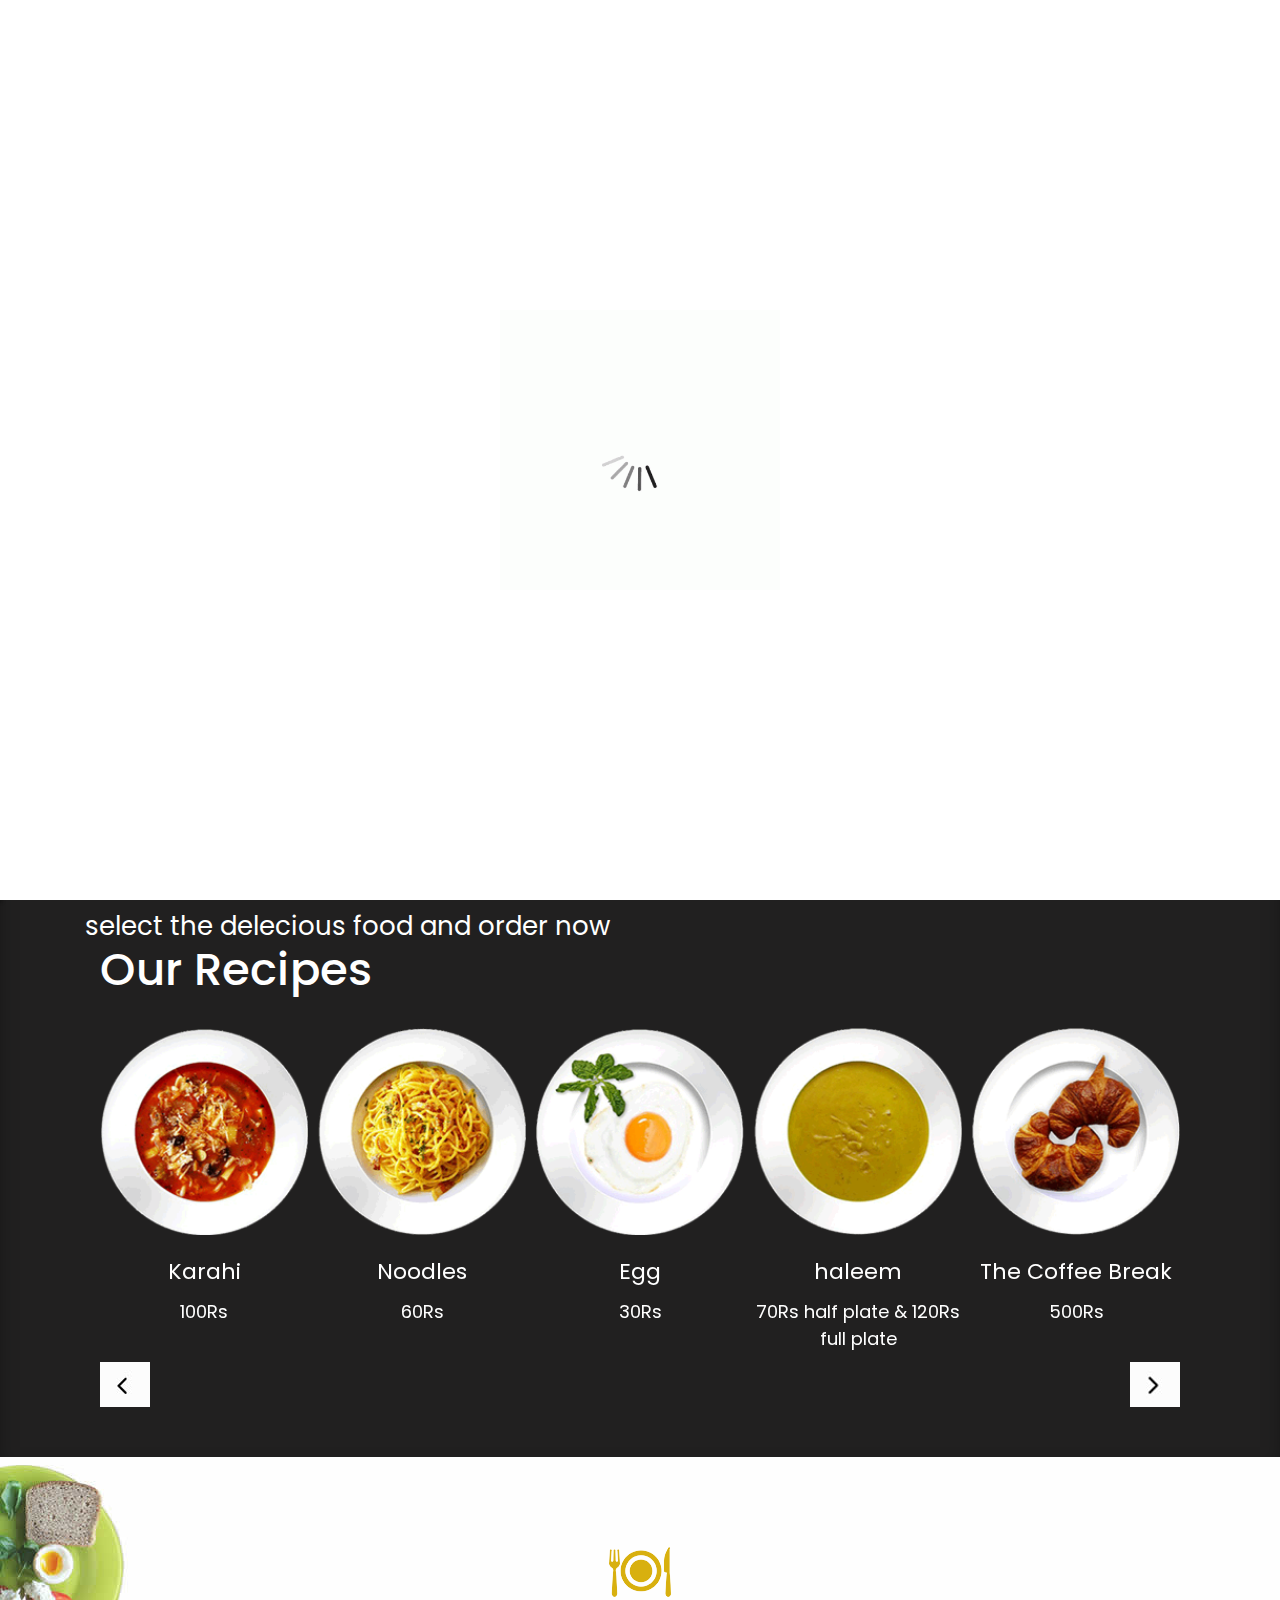
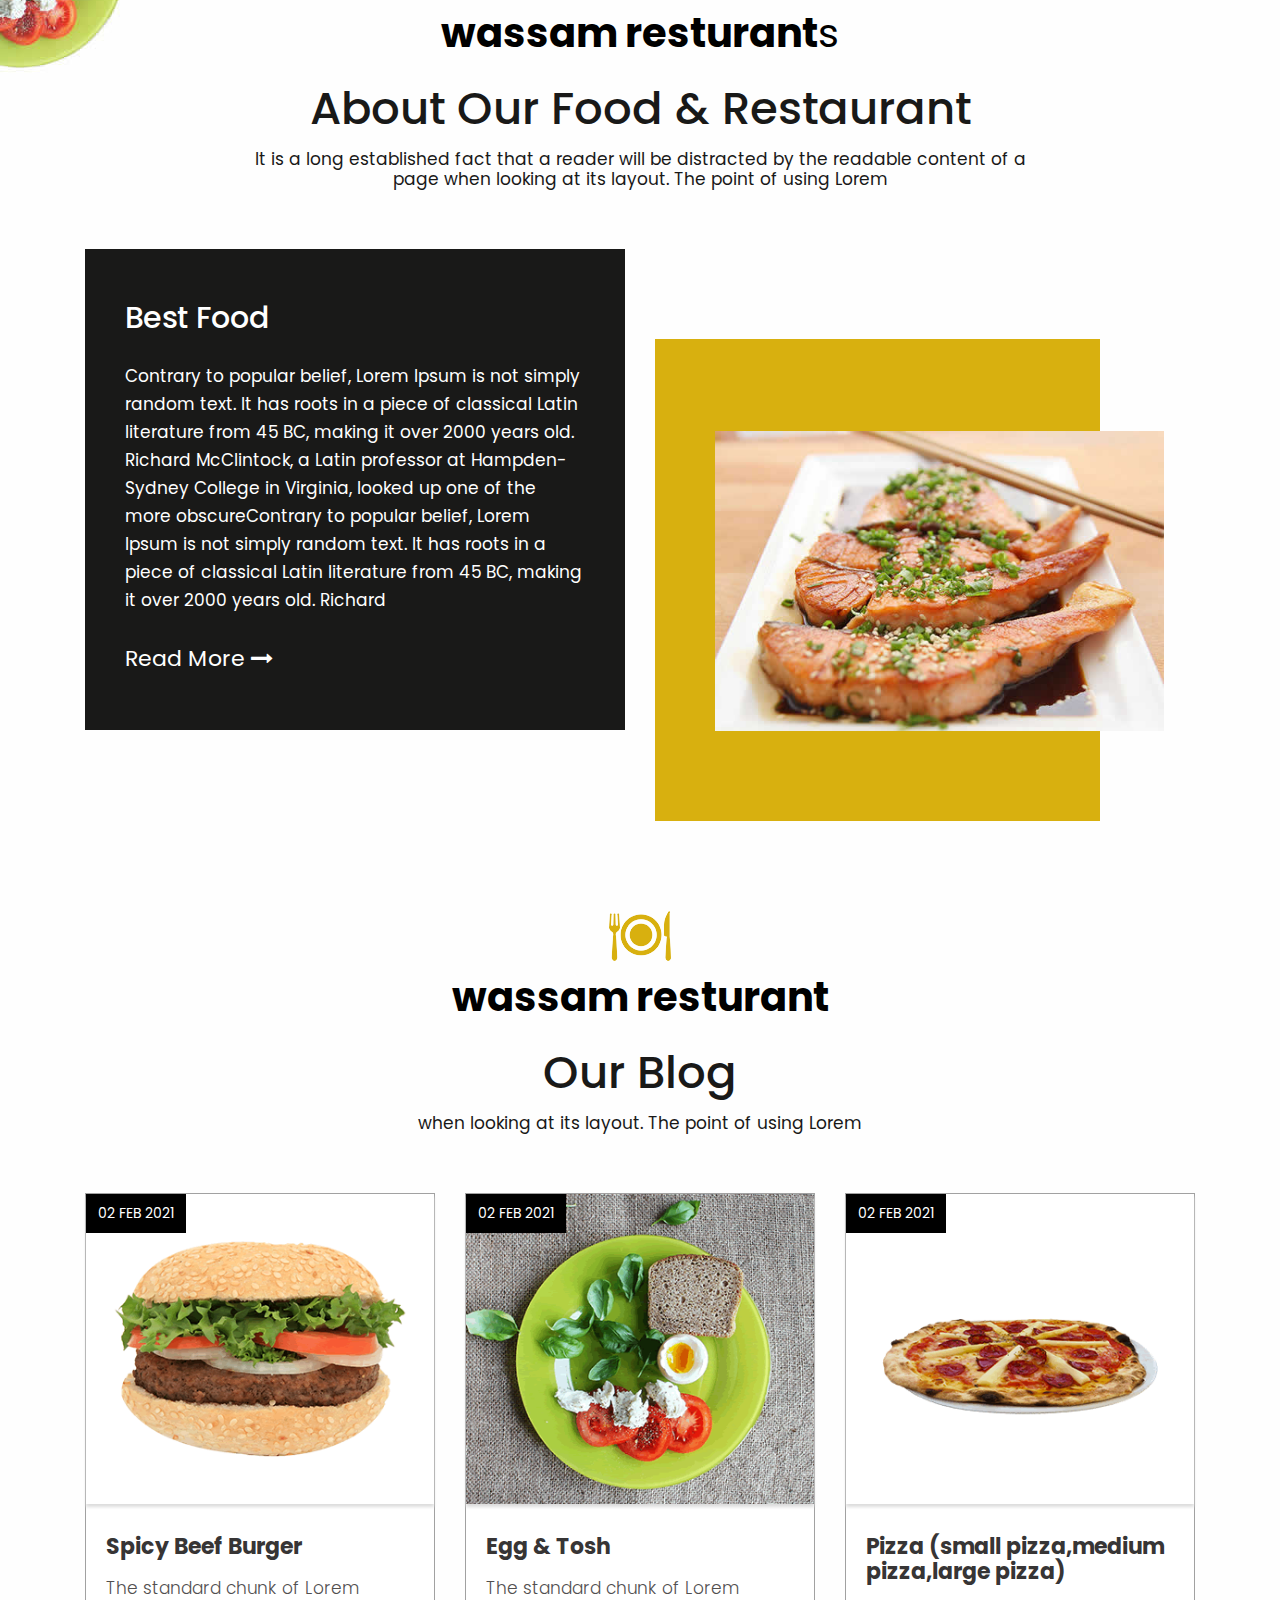
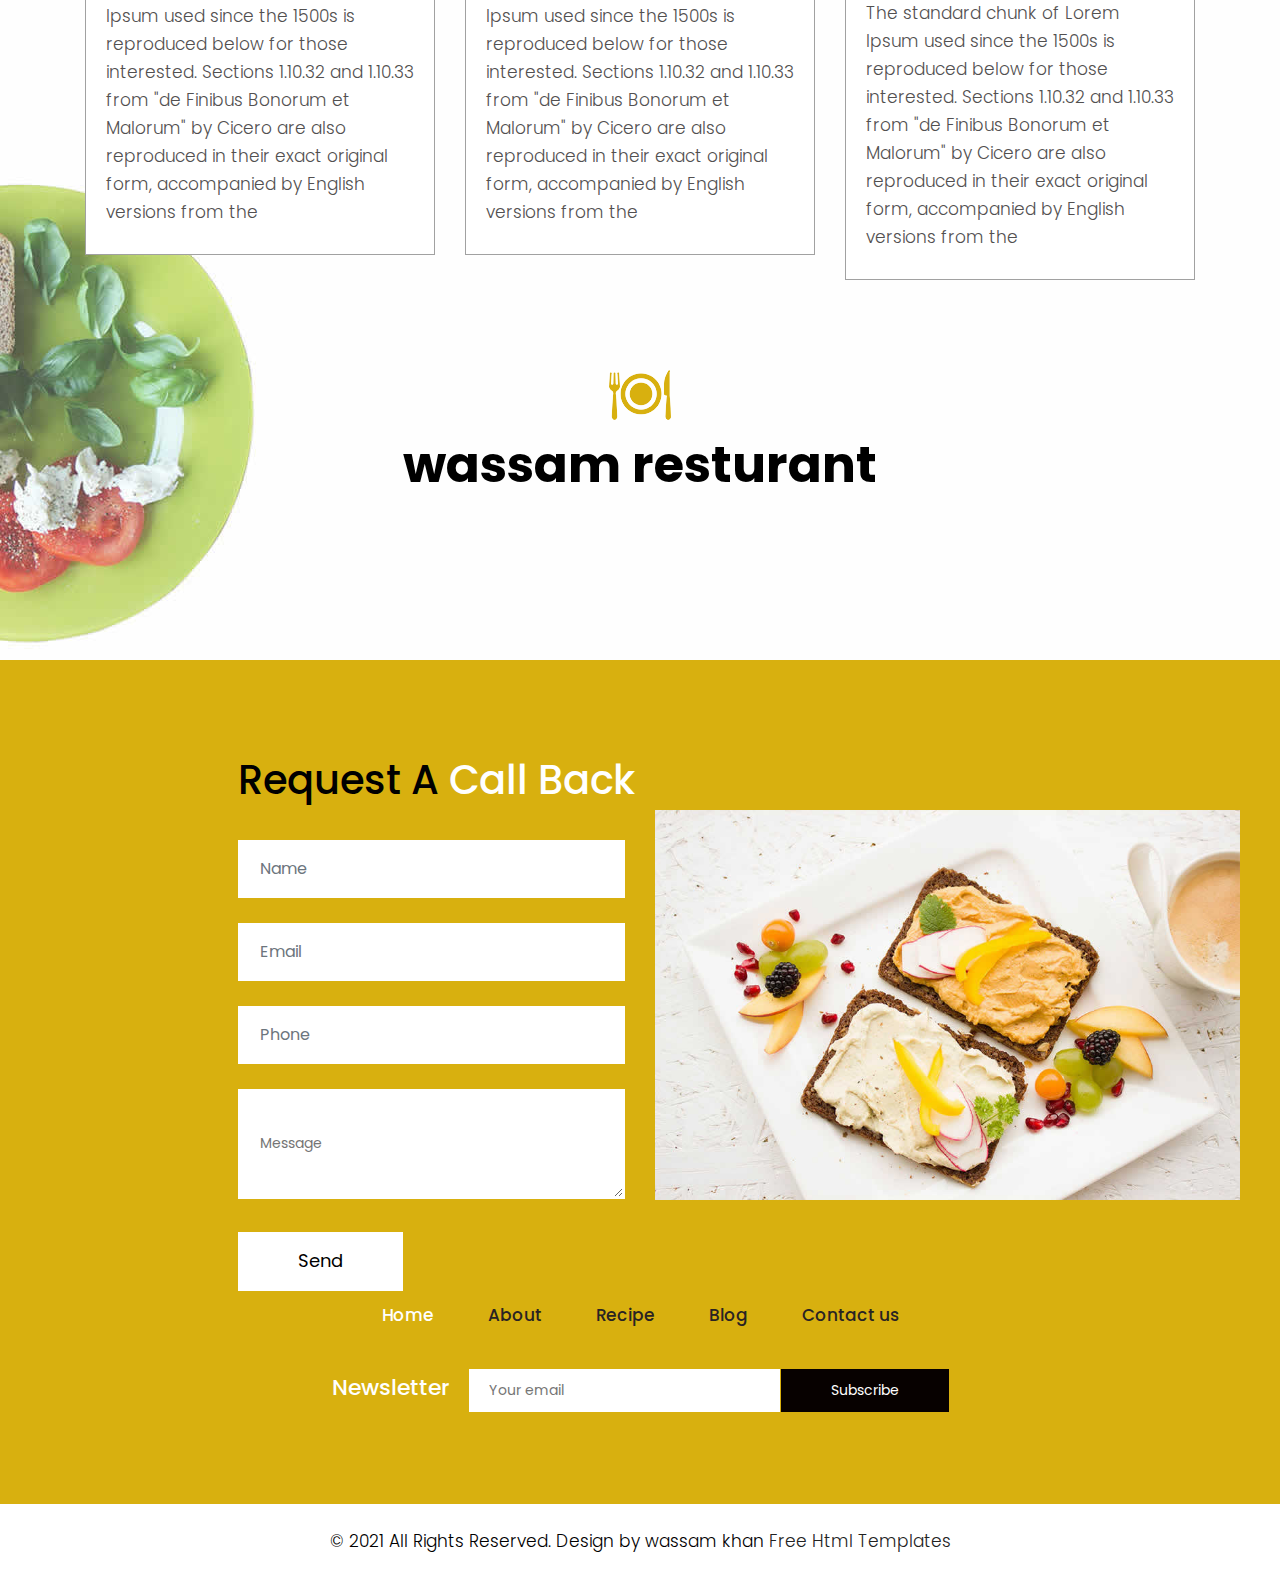
<file: index.html>
<!DOCTYPE html>
<html lang="en">

<head>
    <!-- basic -->
    <meta charset="utf-8">
    <meta http-equiv="X-UA-Compatible" content="IE=edge">
    <!-- mobile metas -->
    <meta name="viewport" content="width=device-width, initial-scale=1">
    <meta name="viewport" content="initial-scale=1, maximum-scale=1">
    <!-- site metas -->
    <title>wassam resturant</title>
    <meta name="keywords" content="">
    <meta name="description" content="">
    <meta name="author" content="">
    <!-- bootstrap css -->
    <link rel="stylesheet" href="css/bootstrap.min.css">
    <!-- owl css -->
    <link rel="stylesheet" href="css/owl.carousel.min.css">
    <!-- style css -->
    <link rel="stylesheet" href="css/style.css">
    <!-- responsive-->
    <link rel="stylesheet" href="css/responsive.css">
    <!-- awesome fontfamily -->
    <link rel="stylesheet" href="https://cdnjs.cloudflare.com/ajax/libs/font-awesome/4.7.0/css/font-awesome.min.css">
    <!--[if lt IE 9]>
      <script src="https://oss.maxcdn.com/html5shiv/3.7.3/html5shiv.min.js"></script>
      <script src="https://oss.maxcdn.com/respond/1.4.2/respond.min.js"></script><![endif]-->
</head>
<!-- body -->

<body class="main-layout">
    <!-- loader  -->
    <div class="loader_bg">
        <div class="loader"><img src="images/loading.gif" alt="" /></div>
    </div>

    <div class="wrapper">
    <!-- end loader -->

     <div class="sidebar">
            <!-- Sidebar  -->
            <nav id="sidebar">

                <div id="dismiss">
                    <i class="fa fa-arrow-left"></i>
                </div>

                <ul class="list-unstyled components">

                    <li class="active">
                        <a href="index.html">Home</a>
                    </li>
                    <li>
                        <a href="about.html">About</a>
                    </li>
                    <li>
                        <a href="recipe.html">Recipe</a>
                    </li>
                    <li>
                        <a href="blog.html">Blog</a>
                    </li>
                    <li>
                        <a href="contact.html">Contact Us</a>
                    </li>
                </ul>

            </nav>
        </div>

    <div id="content">
    <!-- header -->
    <header>
        <div class="container-fluid">
            <div class="row">
                <div class="col-md-3">
                   <h112><b>wassam khan resturant</b></h112>
                    <!-- <div class="full">
                        <a class="logo" href="index.html"><img src="images/logo.png" alt="#" /></a>
                    </div> -->
                </div>
                <div class="col-md-9">
                    <div class="full">
                        <div class="right_header_info">
                            <ul>
                                <li class="dinone">Contact Us : <img style="margin-right: 15px;margin-left: 15px;" src="images/phone_icon.png" alt="#"><a href="#">03110211775</a></li>
                                <li class="dinone"><img style="margin-right: 15px;" src="images/mail_icon.png" alt="#"><a href="#">khan.wassam@gmail.com</a></li>
                                <li class="dinone"><img style="margin-right: 15px;height: 21px;position: relative;top: -2px;" src="images/location_icon.png" alt="#"><a href="#">104 New york , USA</a></li>
                                <li class="button_user"><a class="button active" href="#">Login</a><a class="button" href="#">Register</a></li>
                                <li><img style="margin-right: 15px;" src="images/search_icon.png" alt="#"></li>
                                <li>
                                    <button type="button" id="sidebarCollapse">
                                        <img src="images/menu_icon.png" alt="#">
                                    </button>
                                </li>
                            </ul>
                        </div>
                    </div>
                </div>
            </div>
        </div>
    </header>
    <!-- end header -->
    <!-- start slider section -->
    <div class="slider_section">
        <div class="container">
            <div class="row">
                <div class="col-md-12">
                    <div class="full">
                        <div id="main_slider" class="carousel vert slide" data-ride="carousel" data-interval="5000">
                            <div class="carousel-inner">
                                <div class="carousel-item active">
                                    <div class="row">
                                        <div class="col-md-5">
                                            <div class="slider_cont">
                                                <h3>wassam resturant<br>That deliver near You</h3>
                                                <p>It is a long established fact that a reader will be distracted by the readable content of a page when looking at its layout.</p>
                                                <a class="main_bt_border" href="#">Order Now</a>
                                            </div>
                                        </div>
                                        <div class="col-md-7">
                                            <div class="slider_image full text_align_center">
                                                <img class="img-responsive" src="images/burger_slide.png" alt="#" />
                                            </div>
                                        </div>
                                    </div>
                                </div>
                                <div class="carousel-item">
                                    <div class="row">
                                        <div class="col-md-5">
                                            <div class="slider_cont">
                                                <h3>wassam resturant<br>That deliver near You</h3>
                                                <p>It is a long established fact that a reader will be distracted by the readable content of a page when looking at its layout.</p>
                                                <a class="main_bt_border" href="#">Order Now</a>
                                            </div>
                                        </div>
                                        <div class="col-md-7 full text_align_center">
                                            <div class="slider_image">
                                                <img class="img-responsive" src="images/burger_slide.png" alt="#" />
                                            </div>
                                        </div>
                                    </div>
                                </div>
                            </div>
                            <a class="carousel-control-prev" href="#main_slider" role="button" data-slide="prev">
                                <i class="fa fa-angle-up"></i>
                            </a>
                            <a class="carousel-control-next" href="#main_slider" role="button" data-slide="next">
                                <i class="fa fa-angle-down"></i>
                            </a>
                        </div>
                    </div>
                </div>
            </div>
        </div>
    </div>
    <!-- end slider section -->






 






    <!-- section -->
           
    <section class="resip_section">
        <div class="container">
            <div class="row">
         <div class="col-md-12">
       <div class="ourheading">
          
        <h18>welcome to wassam resturant </h18><br>
        <h19>select the delecious food and order now</h19>
        <div class="container">
            <div class="row">
         <div class="col-md-12">
       <div class="ourheading">
          
    <h2>Our Recipes</h2>
  </div>
</div>    
<div class="container">
    <div class="row">
        <div class="col-md-12">
            <div class="owl-carousel owl-theme">

                <div class="item">
                    <div class="product_blog_img">
                        <img src="images/rs1.png" alt="#" />
                    </div>
                    <div class="product_blog_cont">
                        <h3>Karahi</h3>
                        <h4><span class="theme_color"></span>100Rs</h4>
                    </div>
                </div>
                <div class="item">
                    <div class="product_blog_img">
                        <img src="images/rs2.png" alt="#" />
                    </div>
                    <div class="product_blog_cont">
                        <h3>Noodles</h3>
                        <h4><span class="theme_color"></span>60Rs</h4>
                    </div>
                </div>
                <div class="item">
                    <div class="product_blog_img">
                        <img src="images/rs3.png" alt="#" />
                    </div>
                    <div class="product_blog_cont">
                        <h3>Egg</h3>
                        <h4><span class="theme_color"></span>30Rs</h4>
                    </div>
                </div>
                <div class="item">
                    <div class="product_blog_img">
                        <img src="images/rs4.png" alt="#" />
                    </div>
                    <div class="product_blog_cont">
                        <h3>haleem</h3>
                        <h4><span class="theme_color"></span>70Rs half plate & 120Rs full plate</h4>
                    </div>
                </div>
                <div class="item">
                    <div class="product_blog_img">
                        <img src="images/rs5.png" alt="#" />
                    </div>
                    <div class="product_blog_cont">
                        <h3>The Coffee Break</h3>
                        <h4><span class="theme_color"></span>500Rs</h4>
                    </div>
                </div>
                <div class="item">
                    <div class="product_blog_img">
                        <img src="images/rs1.png" alt="#" />
                    </div>
                    <div class="product_blog_cont">
                        <h3>Karahi</h3>
                        <h4><span class="theme_color"></span>100Rs</h4>
                    </div>
                </div>
                <div class="item">
                    <div class="product_blog_img">
                        <img src="images/rs2.png" alt="#" />
                    </div>
                    <div class="product_blog_cont">
                        <h3>Noodles</h3>
                        <h4><span class="theme_color"></span>60Rs</h4>
                    </div>
                </div>
                <div class="item">
                    <div class="product_blog_img">
                        <img src="images/rs3.png" alt="#" />
                    </div>
                    <div class="product_blog_cont">
                        <h3>Egg</h3>
                        <h4><span class="theme_color"></span>30Rs</h4>
                    </div>
                </div>
                <div class="item">
                    <div class="product_blog_img">
                        <img src="images/rs4.png" alt="#" />
                    </div>
                    <div class="product_blog_cont">
                        <h3>haleem</h3>
                        <h4><span class="theme_color"></span>70Rs half plate & 120Rs full plate</h4>
                    </div>
                </div>
                <div class="item">
                    <div class="product_blog_img">
                        <img src="images/rs5.png" alt="#" />
                    </div>
                    <div class="product_blog_cont">
                        <h3>The Coffee Break</h3>
                        <h4><span class="theme_color"></span>500Rs</h4>
                    </div>
                </div>
                <div class="item">
                    <div class="product_blog_img">
                        <img src="images/rs1.png" alt="#" />
                    </div>
                   
                </div>

            </div>
        </div>
    </div>
</div>
</div>
</div>
</section>
<div class="bg_bg">
<!-- about -->
<div class="about">
    <div class="container">
      <div class="row">
         <div class="col-md-12">
             <div class="title">
                <i><img src="images/title.png" alt="#"/></i><br>
                <h22><b>wassam resturant</b>s</h22>
                <h2>About Our Food & Restaurant</h2>
                <span>It is a long established fact that a reader will be distracted by the readable content of a
                   <br> page when looking at its layout. The point of using Lorem
                </span>
             </div>
          </div>
       </div>
       <div class="row">
         <div class="col-xl-6 col-lg-6 col-md-12 col-sm-12">
             <div class="about_box">
                 <h3>Best Food</h3>
                 <p>Contrary to popular belief, Lorem Ipsum is not simply random text. It has roots in a piece of classical Latin literature from 45 BC, making it over 2000 years old. Richard McClintock, a Latin professor at Hampden-Sydney College in Virginia, looked up one of the more obscureContrary to popular belief, Lorem Ipsum is not simply random text. It has roots in a piece of classical Latin literature from 45 BC, making it over 2000 years old. Richard </p>
                 <a href="#">Read More <i class="fa fa-long-arrow-right" aria-hidden="true"></i></a>
             </div>
         </div>
          <div class="col-xl-5 col-lg-5 col-md-10 col-sm-12 about_img_boxpdnt">
             <div class="about_img">
                 <figure><img src="images/about-img.jpg" alt="#/"></figure>
             </div>
         </div>      
       </div> 
    </div>
</div>
<!-- end about -->

<!-- blog -->
<div class="blog">
  <div class="container">
    <div class="row">
      <div class="col-md-12">
        <div class="title">
          <i><img src="images/title.png" alt="#"/></i><br>
          <h21> <b>wassam resturant</b></h21>
          <h2>Our Blog</h2>
          <span>when looking at its layout. The point of using Lorem</span>
        </div>
      </div>
    </div>
    <div class="row">
      <div class="col-xl-4 col-lg-4 col-md-4 col-sm-12 mar_bottom">
        <div class="blog_box">
          <div class="blog_img_box">
            <figure><img src="images/blog_img1.png" alt="#"/>
             <span>02 FEB 2021</span>
            </figure>
          </div>
          <h3> <b>Spicy Beef Burger</b></h3>
          <p>The standard chunk of Lorem Ipsum used since the 1500s is reproduced below for those interested. Sections 1.10.32 and 1.10.33 from "de Finibus Bonorum et Malorum" by Cicero are also reproduced in their exact original form, accompanied by English versions from the </p>
        </div>
      </div>
       <div class="col-xl-4 col-lg-4 col-md-4 col-sm-12 mar_bottom">
        <div class="blog_box">
          <div class="blog_img_box">
            <figure><img src="images/blog_img2.png" alt="#"/>
             <span>02 FEB 2021</span>
            </figure>
          </div>
          <h3><b>Egg & Tosh</b></h3>
          <p>The standard chunk of Lorem Ipsum used since the 1500s is reproduced below for those interested. Sections 1.10.32 and 1.10.33 from "de Finibus Bonorum et Malorum" by Cicero are also reproduced in their exact original form, accompanied by English versions from the </p>
        </div>
      </div>
       <div class="col-xl-4 col-lg-4 col-md-4 col-sm-12">
        <div class="blog_box">
          <div class="blog_img_box">
            <figure><img src="images/blog_img3.png" alt="#"/>
             <span>02 FEB 2021</span>
            </figure>
          </div>
          <h3><b>Pizza (small pizza,medium pizza,large pizza)</b></h3>
          <p>The standard chunk of Lorem Ipsum used since the 1500s is reproduced below for those interested. Sections 1.10.32 and 1.10.33 from "de Finibus Bonorum et Malorum" by Cicero are also reproduced in their exact original form, accompanied by English versions from the </p>
        </div>
      </div>
    </div>
  </div>
</div>
<!-- end blog -->

<!-- Our Client -->
<div class="Client">
  <div class="container">
    <div class="row">
      <div class="col-md-12">
        <div class="title">
          <i><img src="images/title.png" alt="#"/></i><br>
         <h20><b> wassam resturant</b></h20>
          <!-- <h2>Our Client</h2>
        </div>
      </div>
    </div>
    <div class="row">
      <div class="col-md-6 offset-md-3">
         <div class="Client_box">
           <img src="images/client.jpg" alt="#"/>
           <h3>Roock Due</h3>
           <p>There are many variations of passages of Lorem Ipsum available, but the majority have suffered alteration in some form, by injected humour, or randomised words which don’t look even slightly believable. If you are going to use a passage of Lorem Ipsum, you need to be sure there isn’t anything embarrassing hidden in the middle of text.</p>
           <i><img src="images/client_icon.png" alt="#"/></i>
         </div> -->
      </div>
    </div>
  </div>
</div>  
<!-- end Our Client -->
</div>
    <!-- footer -->
    <fooetr>
        <div class="footer">
            <div class="container-fluid">
                <div class="row">
                  <div class=" col-md-12">
                    <h2>Request  A<strong class="white"> Call  Back</strong></h2>
                  </div>
                    <div class="col-xl-6 col-lg-6 col-md-6 col-sm-12">
                      
                        <form class="main_form">
                            <div class="row">
                             
                                <div class="col-xl-12 col-lg-12 col-md-12 col-sm-12">
                                    <input class="form-control" placeholder="Name" type="text" name="Name">
                                </div>
                                <div class="col-xl-12 col-lg-12 col-md-12 col-sm-12">
                                    <input class="form-control" placeholder="Email" type="text" name="Email">
                                </div>
                                <div class="col-xl-12 col-lg-12 col-md-12 col-sm-12">
                                    <input class="form-control" placeholder="Phone" type="text" name="Phone">
                                </div>
                                <div class="col-xl-12 col-lg-12 col-md-12 col-sm-12">
                                    <textarea class="textarea" placeholder="Message" type="text" name="Message"></textarea>
                                </div>
                                <div class="col-xl-12 col-lg-12 col-md-12 col-sm-12">
                                    <button class="send">Send</button>
                                </div>
                            </div>
                        </form>
                    </div>
                    <div class="col-xl-6 col-lg-6 col-md-6 col-sm-12">
                        <div class="img-box">
                            <figure><img src="images/img.jpg" alt="img" /></figure>
                        </div>
                    </div>
                </div>
                <div class="row">
                    <div class="col-md-12">
                        <!-- <div class="footer_logo">
                          <a href="index.html"><img src="images/logo1.jpg" alt="logo" /></a>
                        </div> -->
                    </div>
                    <div class="col-md-12">
                        <ul class="lik">
                            <li class="active"> <a href="index.html">Home</a></li>
                            <li> <a href="about.html">About</a></li>
                            <li> <a href="recipe.html">Recipe</a></li>
                            <li> <a href="blog.html">Blog</a></li>
                            <li> <a href="contact.html">Contact us</a></li>
                        </ul>
                    </div>
                    <div class="col-md-12">
                        <div class="new">
                            <h3>Newsletter</h3>
                            <form class="newtetter">
                                <input class="tetter" placeholder="Your email" type="text" name="Your email">
                                <button class="submit">Subscribe</button>
                            </form>
                        </div>
                    </div>
                </div>
            </div>
            <div class="copyright">
                <div class="container">
                    <p>© 2021 All Rights Reserved. Design by wassam khan<a href="https://html.design/"> Free Html Templates</a></p>
                </div>
            </div>
        </div>
    </fooetr>
    <!-- end footer -->

    </div>
    </div>
    <div class="overlay"></div>
    <!-- Javascript files-->
    <script src="js/jquery.min.js"></script>
    <script src="js/popper.min.js"></script>
    <script src="js/bootstrap.bundle.min.js"></script>
    <script src="js/owl.carousel.min.js"></script>
    <script src="js/custom.js"></script>
     <script src="js/jquery.mCustomScrollbar.concat.min.js"></script>
    
     <script src="js/jquery-3.0.0.min.js"></script>
   <script type="text/javascript">
        $(document).ready(function() {
            $("#sidebar").mCustomScrollbar({
                theme: "minimal"
            });

            $('#dismiss, .overlay').on('click', function() {
                $('#sidebar').removeClass('active');
                $('.overlay').removeClass('active');
            });

            $('#sidebarCollapse').on('click', function() {
                $('#sidebar').addClass('active');
                $('.overlay').addClass('active');
                $('.collapse.in').toggleClass('in');
                $('a[aria-expanded=true]').attr('aria-expanded', 'false');
            });
        });
    </script>

    <style>
    #owl-demo .item{
        margin: 3px;
    }
    #owl-demo .item img{
        display: block;
        width: 100%;
        height: auto;
    }
    </style>

     
      <script>
         $(document).ready(function() {
           var owl = $('.owl-carousel');
           owl.owlCarousel({
             margin: 10,
             nav: true,
             loop: true,
             responsive: {
               0: {
                 items: 1
               },
               600: {
                 items: 2
               },
               1000: {
                 items: 5
               }
             }
           })
         })
      </script>

</body>

</html>
</file>
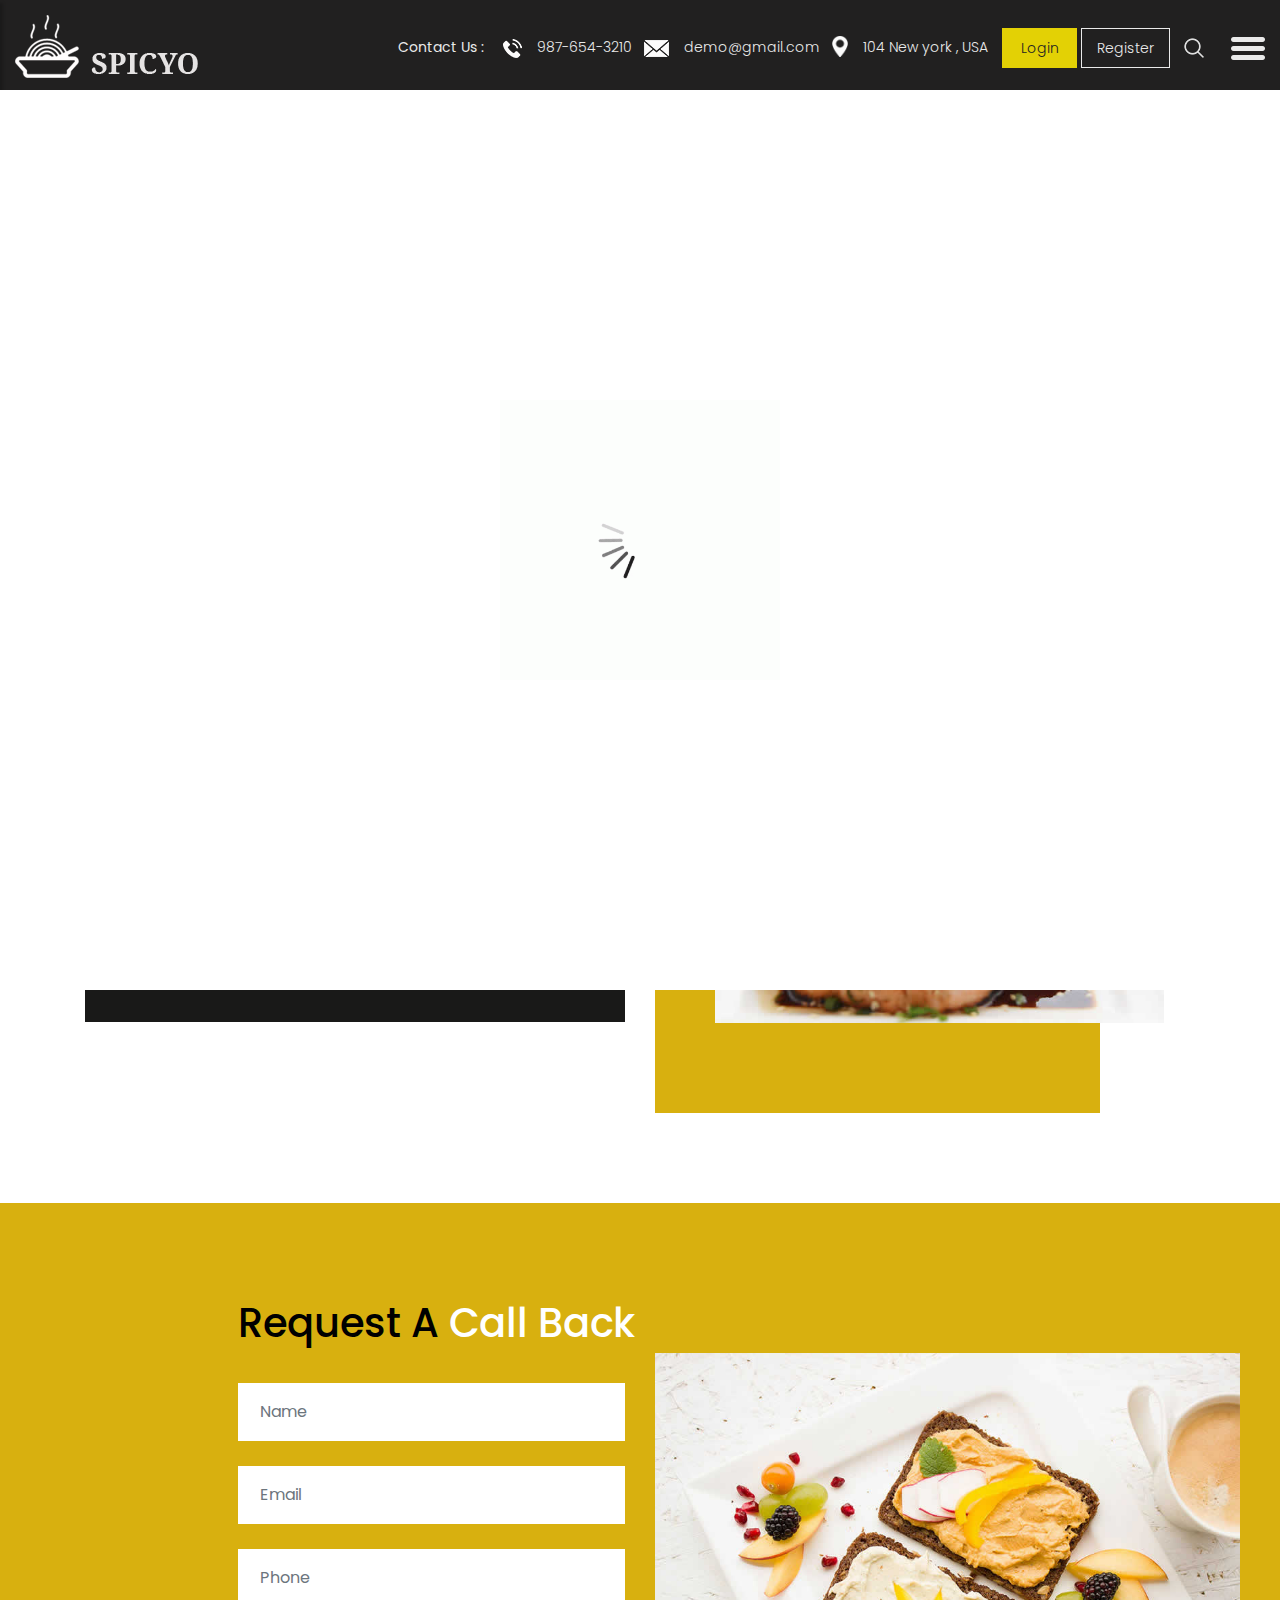
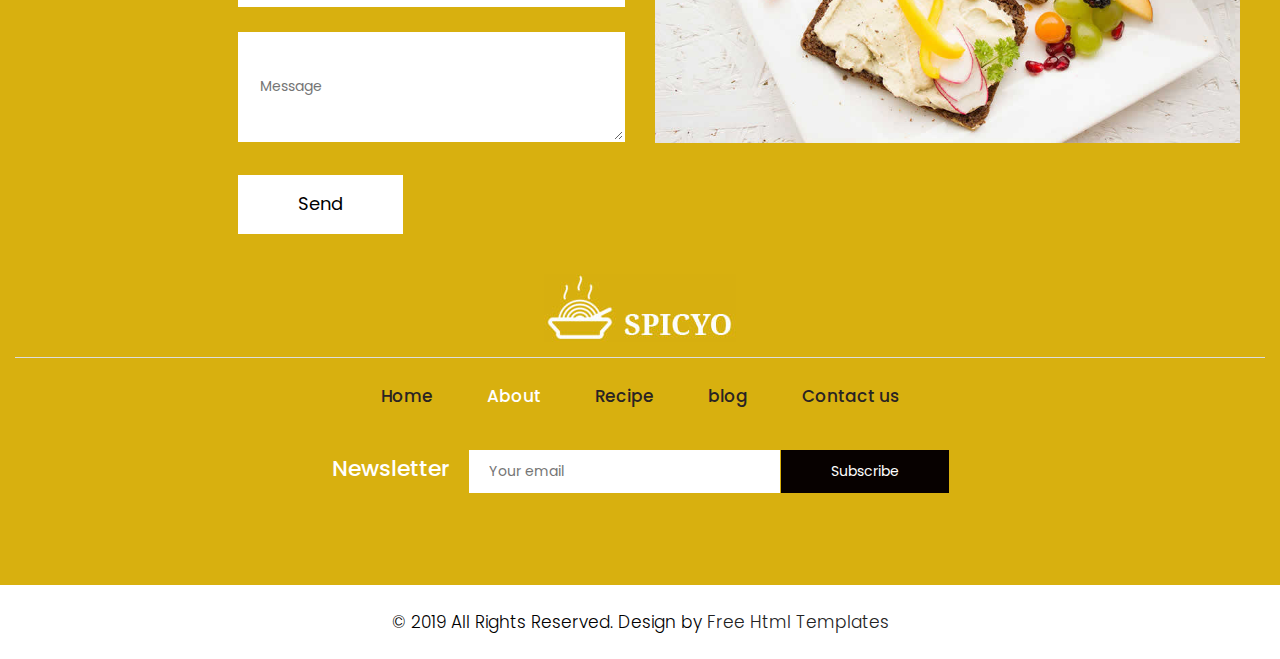
<file: about.html>
<!DOCTYPE html>
<html lang="en">

<head>
    <!-- basic -->
    <meta charset="utf-8">
    <meta http-equiv="X-UA-Compatible" content="IE=edge">
    <!-- mobile metas -->
    <meta name="viewport" content="width=device-width, initial-scale=1">
    <meta name="viewport" content="initial-scale=1, maximum-scale=1">
    <!-- site metas -->
    <title>Spicyo</title>
    <meta name="keywords" content="">
    <meta name="description" content="">
    <meta name="author" content="">
    <!-- bootstrap css -->
    <link rel="stylesheet" href="css/bootstrap.min.css">
    <!-- owl css -->
    <link rel="stylesheet" href="css/owl.carousel.min.css">
    <!-- style css -->
    <link rel="stylesheet" href="css/style.css">
    <!-- responsive-->
    <link rel="stylesheet" href="css/responsive.css">
    <!-- awesome fontfamily -->
    <link rel="stylesheet" href="https://cdnjs.cloudflare.com/ajax/libs/font-awesome/4.7.0/css/font-awesome.min.css">
    <!--[if lt IE 9]>
      <script src="https://oss.maxcdn.com/html5shiv/3.7.3/html5shiv.min.js"></script>
      <script src="https://oss.maxcdn.com/respond/1.4.2/respond.min.js"></script><![endif]-->
</head>
<!-- body -->

<body class="main-layout about_page">
    <!-- loader  -->
    <div class="loader_bg">
        <div class="loader"><img src="images/loading.gif" alt="" /></div>
    </div>

    <div class="wrapper">
    <!-- end loader -->

     <div class="sidebar">
            <!-- Sidebar  -->
            <nav id="sidebar">

                <div id="dismiss">
                    <i class="fa fa-arrow-left"></i>
                </div>

                <ul class="list-unstyled components">

                    <li >
                        <a href="index.html">Home</a>
                    </li>
                    <li class="active">
                        <a href="about.html">About</a>
                    </li>
                    <li>
                        <a href="recipe.html">Recipe</a>
                    </li>
                    <li>
                        <a href="blog.html">Blog</a>
                    </li>
                    <li>
                        <a href="contact.html">Contact Us</a>
                    </li>
                </ul>

            </nav>
        </div>

    <div id="content">
    <!-- header -->
    <header>
        <div class="container-fluid">
            <div class="row">
                <div class="col-md-3">
                    <div class="full">
                        <a class="logo" href="index.html"><img src="images/logo.png" alt="#" /></a>
                    </div>
                </div>
                <div class="col-md-9">
                    <div class="full">
                        <div class="right_header_info">
                            <ul>
                                <li class="dinone">Contact Us : <img style="margin-right: 15px;margin-left: 15px;" src="images/phone_icon.png" alt="#"><a href="#">987-654-3210</a></li>
                                <li class="dinone"><img style="margin-right: 15px;" src="images/mail_icon.png" alt="#"><a href="#">demo@gmail.com</a></li>
                                <li class="dinone"><img style="margin-right: 15px;height: 21px;position: relative;top: -2px;" src="images/location_icon.png" alt="#"><a href="#">104 New york , USA</a></li>
                                <li class="button_user"><a class="button active" href="#">Login</a><a class="button" href="#">Register</a></li>
                                <li><img style="margin-right: 15px;" src="images/search_icon.png" alt="#"></li>
                                <li>
                                    <button type="button" id="sidebarCollapse">
                                        <img src="images/menu_icon.png" alt="#">
                                    </button>
                                </li>
                            </ul>
                        </div>
                    </div>
                </div>
            </div>
        </div>
    </header>
    <!-- end header -->
    
    <div class="yellow_bg">
   <div class="container">
            <div class="row">
               <div class="col-md-12">
                  <div class="title">
                     <h2>About</h2>
                    
                  </div>
               </div>
            </div>
          </div>
</div>
<h3>
    theme_color yellow_bg
</h3>
<!-- about -->
<div class="about">
    <div class="container">
      <div class="row">
         <div class="col-md-12">
             <div class="title">
                <i><img src="images/title.png" alt="#"/></i>
                
                <span>It is a long established fact that a reader will be distracted by the readable content of a
                   <br> page when looking at its layout. The point of using Lorem
                </span>
             </div>
          </div>
       </div>
       <div class="row">
         <div class="col-xl-6 col-lg-6 col-md-12 col-sm-12">
             <div class="about_box">
                 <h3>Best Food</h3>
                 <p>Contrary to popular belief, Lorem Ipsum is not simply random text. It has roots in a piece of classical Latin literature from 45 BC, making it over 2000 years old. Richard McClintock, a Latin professor at Hampden-Sydney College in Virginia, looked up one of the more obscureContrary to popular belief, Lorem Ipsum is not simply random text. It has roots in a piece of classical Latin literature from 45 BC, making it over 2000 years old. Richard </p>
                 <a href="#">Read More <i class="fa fa-long-arrow-right" aria-hidden="true"></i></a>
             </div>
         </div>
          <div class="col-xl-5 col-lg-5 col-md-10 col-sm-12 about_img_boxpdnt">
             <div class="about_img">
                 <figure><img src="images/about-img.jpg" alt="#/"></figure>
             </div>
         </div>      
       </div> 
    </div>
</div>
<!-- end about -->


    <!-- footer -->
    <fooetr>
        <div class="footer">
            <div class="container-fluid">
                <div class="row">
                  <div class=" col-md-12">
                    <h2>Request  A<strong class="white"> Call  Back</strong></h2>
                  </div>
                    <div class="col-xl-6 col-lg-6 col-md-6 col-sm-12">
                      
                        <form class="main_form">
                            <div class="row">
                             
                                <div class="col-xl-12 col-lg-12 col-md-12 col-sm-12">
                                    <input class="form-control" placeholder="Name" type="text" name="Name">
                                </div>
                                <div class="col-xl-12 col-lg-12 col-md-12 col-sm-12">
                                    <input class="form-control" placeholder="Email" type="text" name="Email">
                                </div>
                                <div class="col-xl-12 col-lg-12 col-md-12 col-sm-12">
                                    <input class="form-control" placeholder="Phone" type="text" name="Phone">
                                </div>
                                <div class="col-xl-12 col-lg-12 col-md-12 col-sm-12">
                                    <textarea class="textarea" placeholder="Message" type="text" name="Message"></textarea>
                                </div>
                                <div class="col-xl-12 col-lg-12 col-md-12 col-sm-12">
                                    <button class="send">Send</button>
                                </div>
                            </div>
                        </form>
                    </div>
                    <div class="col-xl-6 col-lg-6 col-md-6 col-sm-12">
                        <div class="img-box">
                            <figure><img src="images/img.jpg" alt="img" /></figure>
                        </div>
                    </div>
                </div>
                <div class="row">
                    <div class="col-md-12">
                        <div class="footer_logo">
                          <a href="index.html"><img src="images/logo1.jpg" alt="logo" /></a>
                        </div>
                    </div>
                    <div class="col-md-12">
                        <ul class="lik">
                            <li > <a href="index.html">Home</a></li>
                            <li class="active"> <a href="about.html">About</a></li>
                            <li> <a href="recipe.html">Recipe</a></li>
                            <li> <a href="blog.html">blog</a></li>
                            <li> <a href="contact.html">Contact us</a></li>
                        </ul>
                    </div>
                    <div class="col-md-12">
                        <div class="new">
                            <h3>Newsletter</h3>
                            <form class="newtetter">
                                <input class="tetter" placeholder="Your email" type="text" name="Your email">
                                <button class="submit">Subscribe</button>
                            </form>
                        </div>
                    </div>
                </div>
            </div>
            <div class="copyright">
                <div class="container">
                    <p>© 2019 All Rights Reserved. Design by<a href="https://html.design/"> Free Html Templates</a></p>
                </div>
            </div>
        </div>
    </fooetr>
    <!-- end footer -->

    </div>
    </div>
    <div class="overlay"></div>
    <!-- Javascript files-->
    <script src="js/jquery.min.js"></script>
    <script src="js/popper.min.js"></script>
    <script src="js/bootstrap.bundle.min.js"></script>
    <script src="js/owl.carousel.min.js"></script>
    <script src="js/custom.js"></script>
     <script src="js/jquery.mCustomScrollbar.concat.min.js"></script>
    
     <script src="js/jquery-3.0.0.min.js"></script>
   <script type="text/javascript">
        $(document).ready(function() {
            $("#sidebar").mCustomScrollbar({
                theme: "minimal"
            });

            $('#dismiss, .overlay').on('click', function() {
                $('#sidebar').removeClass('active');
                $('.overlay').removeClass('active');
            });

            $('#sidebarCollapse').on('click', function() {
                $('#sidebar').addClass('active');
                $('.overlay').addClass('active');
                $('.collapse.in').toggleClass('in');
                $('a[aria-expanded=true]').attr('aria-expanded', 'false');
            });
        });
    </script>

</body>

</html>
</file>
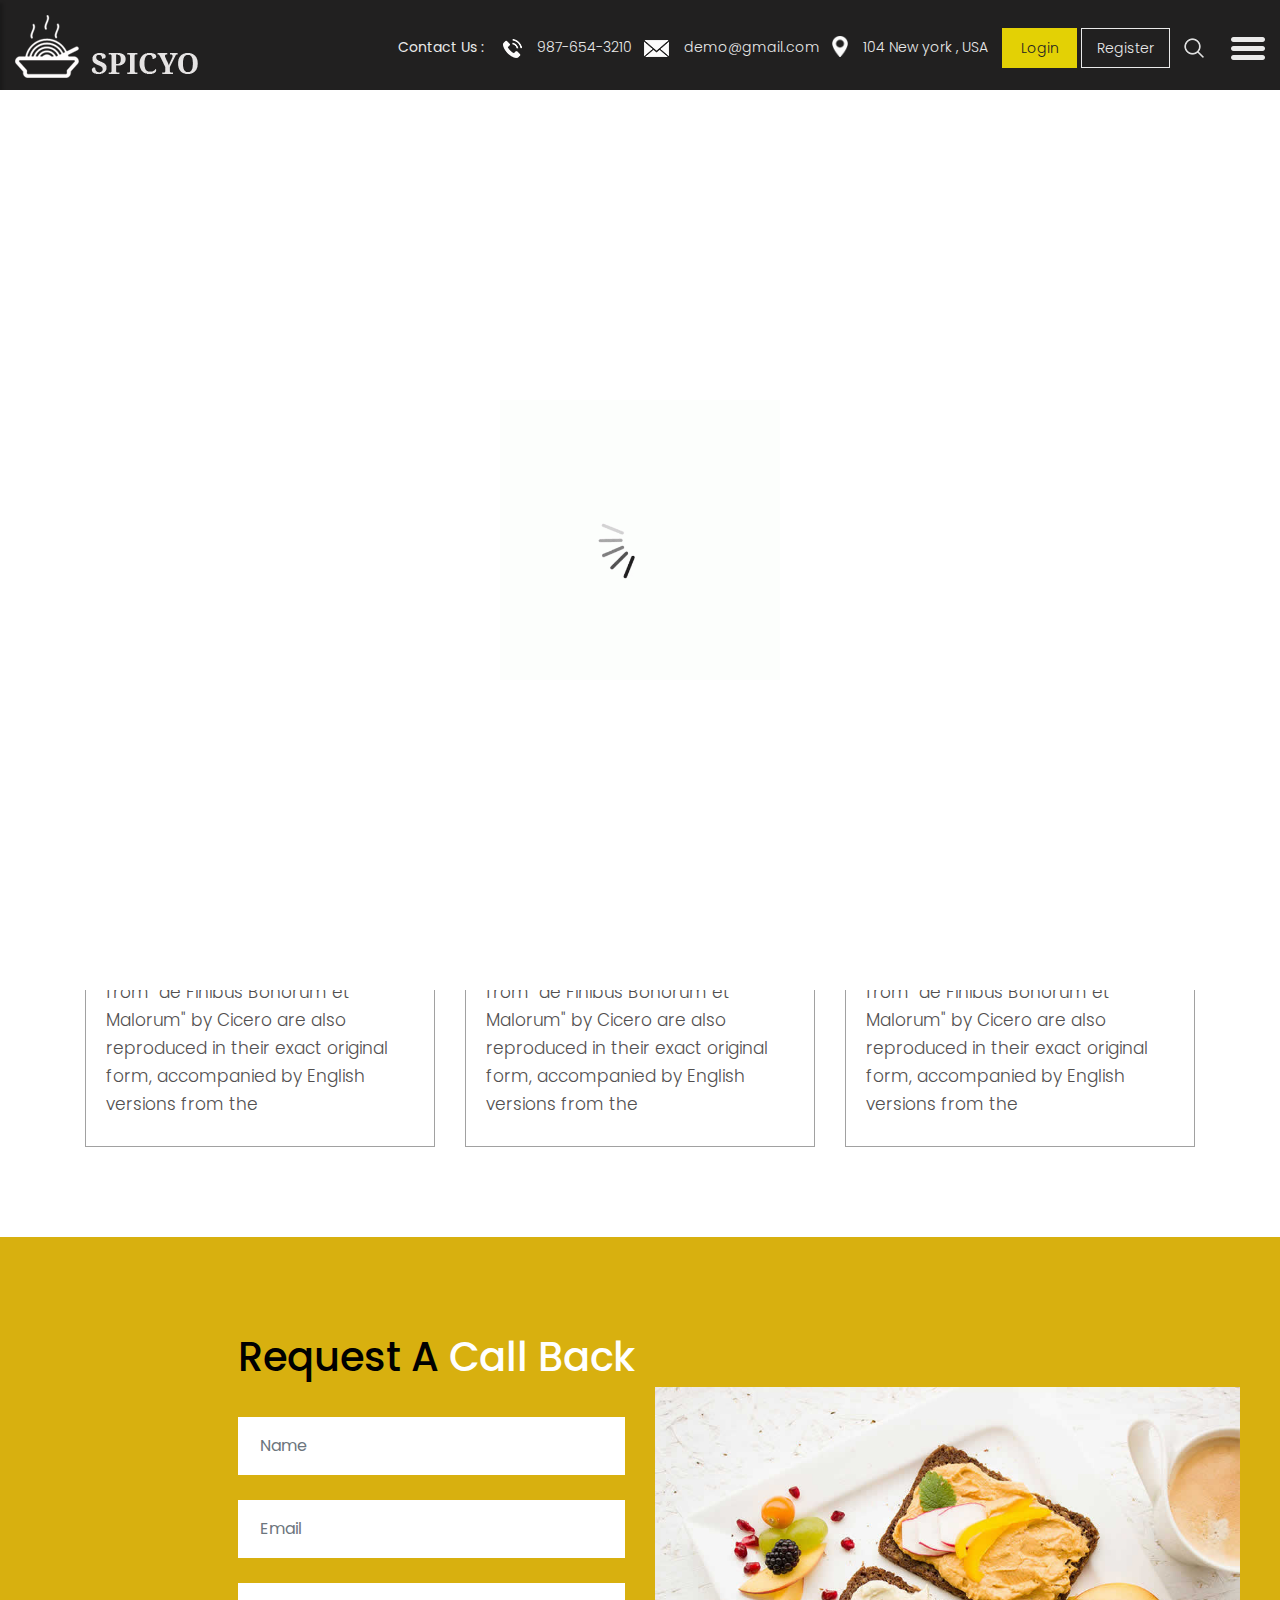
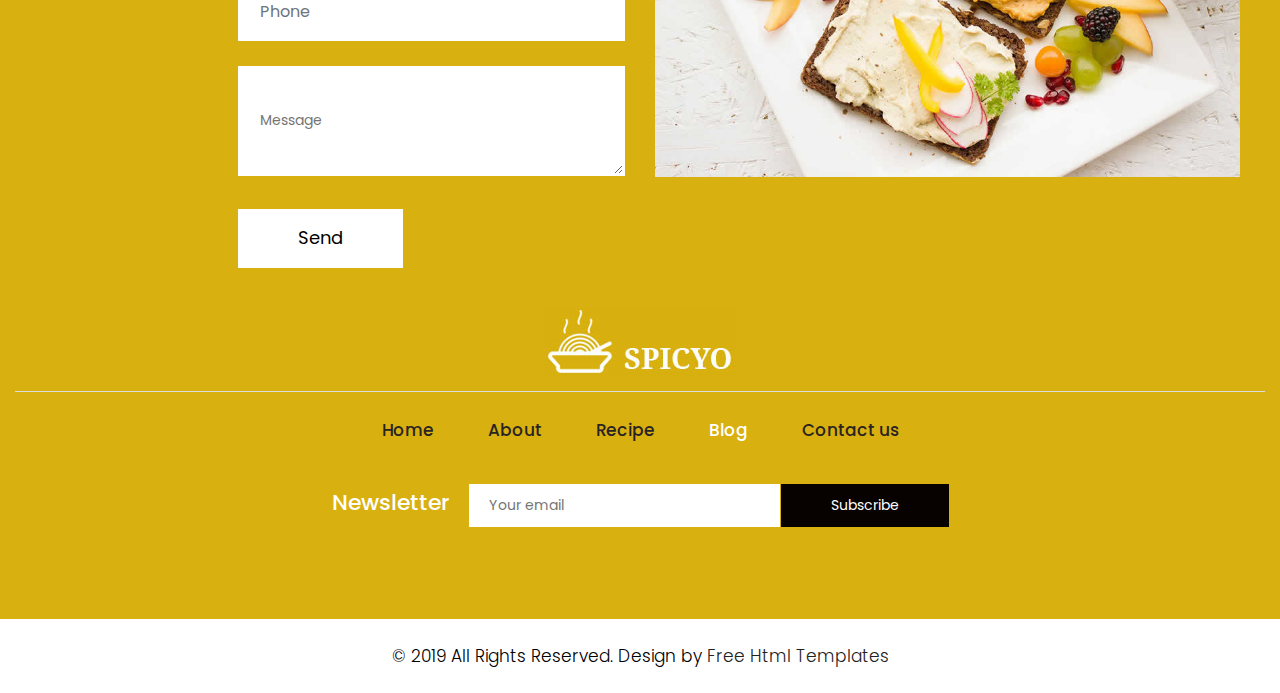
<file: blog.html>
<!DOCTYPE html>
<html lang="en">

<head>
    <!-- basic -->
    <meta charset="utf-8">
    <meta http-equiv="X-UA-Compatible" content="IE=edge">
    <!-- mobile metas -->
    <meta name="viewport" content="width=device-width, initial-scale=1">
    <meta name="viewport" content="initial-scale=1, maximum-scale=1">
    <!-- site metas -->
    <title>Spicyo</title>
    <meta name="keywords" content="">
    <meta name="description" content="">
    <meta name="author" content="">
    <!-- bootstrap css -->
    <link rel="stylesheet" href="css/bootstrap.min.css">
    <!-- owl css -->
    <link rel="stylesheet" href="css/owl.carousel.min.css">
    <!-- style css -->
    <link rel="stylesheet" href="css/style.css">
    <!-- responsive-->
    <link rel="stylesheet" href="css/responsive.css">
    <!-- awesome fontfamily -->
    <link rel="stylesheet" href="https://cdnjs.cloudflare.com/ajax/libs/font-awesome/4.7.0/css/font-awesome.min.css">
    <!--[if lt IE 9]>
      <script src="https://oss.maxcdn.com/html5shiv/3.7.3/html5shiv.min.js"></script>
      <script src="https://oss.maxcdn.com/respond/1.4.2/respond.min.js"></script><![endif]-->
</head>
<!-- body -->

<body class="main-layout blog_page">
    <!-- loader  -->
    <div class="loader_bg">
        <div class="loader"><img src="images/loading.gif" alt="" /></div>
    </div>

    <div class="wrapper">
    <!-- end loader -->

     <div class="sidebar">
            <!-- Sidebar  -->
            <nav id="sidebar">

                <div id="dismiss">
                    <i class="fa fa-arrow-left"></i>
                </div>

                <ul class="list-unstyled components">

                    <li >
                        <a href="index.html">Home</a>
                    </li>
                    <li>
                        <a href="about.html">About</a>
                    </li>
                    <li>
                        <a href="recipe.html">Recipe</a>
                    </li>
                    <li class="active">
                        <a href="blog.html">Blog</a>
                    </li>
                    <li>
                        <a href="contact.html">Contact Us</a>
                    </li>
                </ul>

            </nav>
        </div>

    <div id="content">
    <!-- header -->
    <header>
        <div class="container-fluid">
            <div class="row">
                <div class="col-md-3">
                    <div class="full">
                        <a class="logo" href="index.html"><img src="images/logo.png" alt="#" /></a>
                    </div>
                </div>
                <div class="col-md-9">
                    <div class="full">
                        <div class="right_header_info">
                            <ul>
                                <li class="dinone">Contact Us : <img style="margin-right: 15px;margin-left: 15px;" src="images/phone_icon.png" alt="#"><a href="#">987-654-3210</a></li>
                                <li class="dinone"><img style="margin-right: 15px;" src="images/mail_icon.png" alt="#"><a href="#">demo@gmail.com</a></li>
                                <li class="dinone"><img style="margin-right: 15px;height: 21px;position: relative;top: -2px;" src="images/location_icon.png" alt="#"><a href="#">104 New york , USA</a></li>
                                <li class="button_user"><a class="button active" href="#">Login</a><a class="button" href="#">Register</a></li>
                                <li><img style="margin-right: 15px;" src="images/search_icon.png" alt="#"></li>
                                <li>
                                    <button type="button" id="sidebarCollapse">
                                        <img src="images/menu_icon.png" alt="#">
                                    </button>
                                </li>
                            </ul>
                        </div>
                    </div>
                </div>
            </div>
        </div>
    </header>
    <!-- end header -->
<div class="yellow_bg">
   <div class="container">
            <div class="row">
               <div class="col-md-12">
                  <div class="title">
                     <h2>Our Blog</h2>
                    
                  </div>
               </div>
            </div>
          </div>
</div>

<!-- blog -->
<div class="blog">
  <div class="container">
    <div class="row">
      <div class="col-md-12">
        <div class="title">
          <i><img src="images/title.png" alt="#"/></i>
          
          <span>when looking at its layout. The point of using Lorem</span>
        </div>
      </div>
    </div>
    <div class="row">
      <div class="col-xl-4 col-lg-4 col-md-4 col-sm-12 mar_bottom">
        <div class="blog_box">
          <div class="blog_img_box">
            <figure><img src="images/blog_img1.png" alt="#"/>
             <span>02 FEB 2019</span>
            </figure>
          </div>
          <h3>Spicy Barger</h3>
          <p>The standard chunk of Lorem Ipsum used since the 1500s is reproduced below for those interested. Sections 1.10.32 and 1.10.33 from "de Finibus Bonorum et Malorum" by Cicero are also reproduced in their exact original form, accompanied by English versions from the </p>
        </div>
      </div>
       <div class="col-xl-4 col-lg-4 col-md-4 col-sm-12 mar_bottom">
        <div class="blog_box">
          <div class="blog_img_box">
            <figure><img src="images/blog_img2.png" alt="#"/>
             <span>02 FEB 2019</span>
            </figure>
          </div>
          <h3>Egg & Tosh</h3>
          <p>The standard chunk of Lorem Ipsum used since the 1500s is reproduced below for those interested. Sections 1.10.32 and 1.10.33 from "de Finibus Bonorum et Malorum" by Cicero are also reproduced in their exact original form, accompanied by English versions from the </p>
        </div>
      </div>
       <div class="col-xl-4 col-lg-4 col-md-4 col-sm-12">
        <div class="blog_box">
          <div class="blog_img_box">
            <figure><img src="images/blog_img3.png" alt="#"/>
             <span>02 FEB 2019</span>
            </figure>
          </div>
          <h3>Pizza</h3>
          <p>The standard chunk of Lorem Ipsum used since the 1500s is reproduced below for those interested. Sections 1.10.32 and 1.10.33 from "de Finibus Bonorum et Malorum" by Cicero are also reproduced in their exact original form, accompanied by English versions from the </p>
        </div>
      </div>
    </div>
  </div>
</div>
<!-- end blog -->


    <!-- footer -->
    <fooetr>
        <div class="footer">
            <div class="container-fluid">
                <div class="row">
                  <div class=" col-md-12">
                    <h2>Request  A<strong class="white"> Call  Back</strong></h2>
                  </div>
                    <div class="col-xl-6 col-lg-6 col-md-6 col-sm-12">
                      
                        <form class="main_form">
                            <div class="row">
                             
                                <div class="col-xl-12 col-lg-12 col-md-12 col-sm-12">
                                    <input class="form-control" placeholder="Name" type="text" name="Name">
                                </div>
                                <div class="col-xl-12 col-lg-12 col-md-12 col-sm-12">
                                    <input class="form-control" placeholder="Email" type="text" name="Email">
                                </div>
                                <div class="col-xl-12 col-lg-12 col-md-12 col-sm-12">
                                    <input class="form-control" placeholder="Phone" type="text" name="Phone">
                                </div>
                                <div class="col-xl-12 col-lg-12 col-md-12 col-sm-12">
                                    <textarea class="textarea" placeholder="Message" type="text" name="Message"></textarea>
                                </div>
                                <div class="col-xl-12 col-lg-12 col-md-12 col-sm-12">
                                    <button class="send">Send</button>
                                </div>
                            </div>
                        </form>
                    </div>
                    <div class="col-xl-6 col-lg-6 col-md-6 col-sm-12">
                        <div class="img-box">
                            <figure><img src="images/img.jpg" alt="img" /></figure>
                        </div>
                    </div>
                </div>
                <div class="row">
                    <div class="col-md-12">
                        <div class="footer_logo">
                          <a href="index.html"><img src="images/logo1.jpg" alt="logo" /></a>
                        </div>
                    </div>
                    <div class="col-md-12">
                        <ul class="lik">
                            <li > <a href="index.html">Home</a></li>
                            <li> <a href="about.html">About</a></li>
                            <li> <a href="recipe.html">Recipe</a></li>
                            <li class="active"> <a href="blog.html">Blog</a></li>
                            <li> <a href="contact.html">Contact us</a></li>
                        </ul>
                    </div>
                    <div class="col-md-12">
                        <div class="new">
                            <h3>Newsletter</h3>
                            <form class="newtetter">
                                <input class="tetter" placeholder="Your email" type="text" name="Your email">
                                <button class="submit">Subscribe</button>
                            </form>
                        </div>
                    </div>
                </div>
            </div>
            <div class="copyright">
                <div class="container">
                    <p>© 2019 All Rights Reserved. Design by<a href="https://html.design/"> Free Html Templates</a></p>
                </div>
            </div>
        </div>
    </fooetr>
    <!-- end footer -->

    </div>
    </div>
    <div class="overlay"></div>
    <!-- Javascript files-->
    <script src="js/jquery.min.js"></script>
    <script src="js/popper.min.js"></script>
    <script src="js/bootstrap.bundle.min.js"></script>
    <script src="js/owl.carousel.min.js"></script>
    <script src="js/custom.js"></script>
     <script src="js/jquery.mCustomScrollbar.concat.min.js"></script>
    
     <script src="js/jquery-3.0.0.min.js"></script>
   <script type="text/javascript">
        $(document).ready(function() {
            $("#sidebar").mCustomScrollbar({
                theme: "minimal"
            });

            $('#dismiss, .overlay').on('click', function() {
                $('#sidebar').removeClass('active');
                $('.overlay').removeClass('active');
            });

            $('#sidebarCollapse').on('click', function() {
                $('#sidebar').addClass('active');
                $('.overlay').addClass('active');
                $('.collapse.in').toggleClass('in');
                $('a[aria-expanded=true]').attr('aria-expanded', 'false');
            });
        });
    </script>

</body>

</html>
</file>
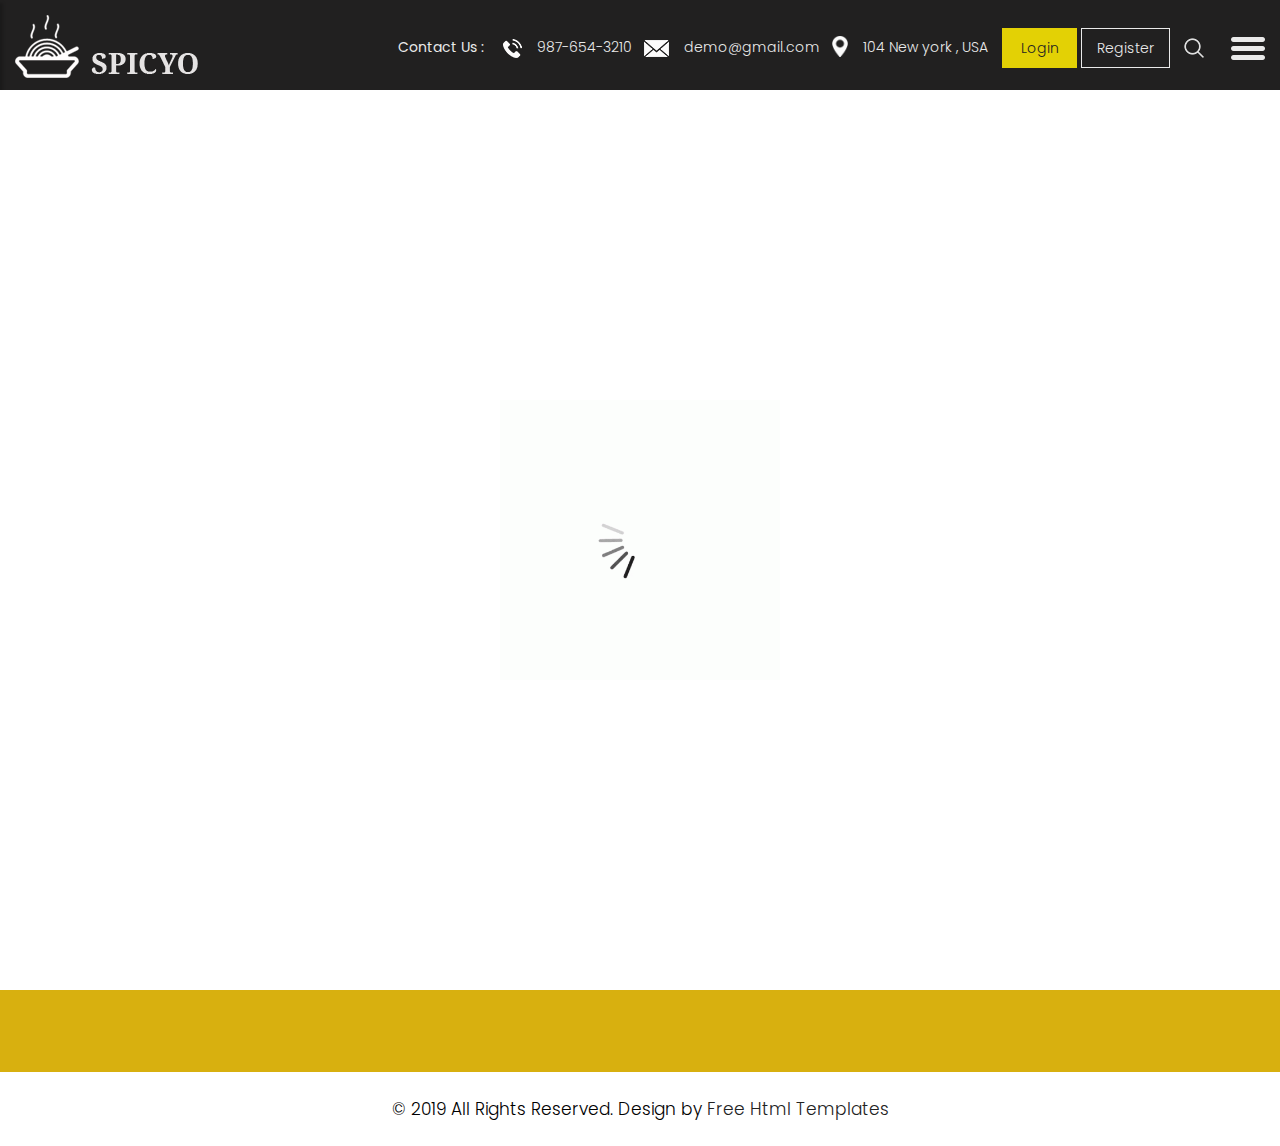
<file: contact.html>
<!DOCTYPE html>
<html lang="en">

<head>
    <!-- basic -->
    <meta charset="utf-8">
    <meta http-equiv="X-UA-Compatible" content="IE=edge">
    <!-- mobile metas -->
    <meta name="viewport" content="width=device-width, initial-scale=1">
    <meta name="viewport" content="initial-scale=1, maximum-scale=1">
    <!-- site metas -->
    <title>Spicyo</title>
    <meta name="keywords" content="">
    <meta name="description" content="">
    <meta name="author" content="">
    <!-- bootstrap css -->
    <link rel="stylesheet" href="css/bootstrap.min.css">
    <!-- owl css -->
    <link rel="stylesheet" href="css/owl.carousel.min.css">
    <!-- style css -->
    <link rel="stylesheet" href="css/style.css">
    <!-- responsive-->
    <link rel="stylesheet" href="css/responsive.css">
    <!-- awesome fontfamily -->
    <link rel="stylesheet" href="https://cdnjs.cloudflare.com/ajax/libs/font-awesome/4.7.0/css/font-awesome.min.css">
    <!--[if lt IE 9]>
      <script src="https://oss.maxcdn.com/html5shiv/3.7.3/html5shiv.min.js"></script>
      <script src="https://oss.maxcdn.com/respond/1.4.2/respond.min.js"></script><![endif]-->
</head>
<!-- body -->

<body class="main-layout Contact_page">
    <!-- loader  -->
    <div class="loader_bg">
        <div class="loader"><img src="images/loading.gif" alt="" /></div>
    </div>

    <div class="wrapper">
    <!-- end loader -->

     <div class="sidebar">
            <!-- Sidebar  -->
            <nav id="sidebar">

                <div id="dismiss">
                    <i class="fa fa-arrow-left"></i>
                </div>

                <ul class="list-unstyled components">

                    <li >
                        <a href="index.html">Home</a>
                    </li>
                    <li>
                        <a href="about.html">About</a>
                    </li>
                    <li>
                        <a href="recipe.html">Recipe</a>
                    </li>
                    <li>
                        <a href="blog.html">Blog</a>
                    </li>
                    <li class="active">
                        <a href="contact.html">Contact Us</a>
                    </li>
                </ul>

            </nav>
        </div>

    <div id="content">
    <!-- header -->
    <header>
        <div class="container-fluid">
            <div class="row">
                <div class="col-md-3">
                    <div class="full">
                        <a class="logo" href="index.html"><img src="images/logo.png" alt="#" /></a>
                    </div>
                </div>
                <div class="col-md-9">
                    <div class="full">
                        <div class="right_header_info">
                            <ul>
                                <li class="dinone">Contact Us : <img style="margin-right: 15px;margin-left: 15px;" src="images/phone_icon.png" alt="#"><a href="#">987-654-3210</a></li>
                                <li class="dinone"><img style="margin-right: 15px;" src="images/mail_icon.png" alt="#"><a href="#">demo@gmail.com</a></li>
                                <li class="dinone"><img style="margin-right: 15px;height: 21px;position: relative;top: -2px;" src="images/location_icon.png" alt="#"><a href="#">104 New york , USA</a></li>
                                <li class="button_user"><a class="button active" href="#">Login</a><a class="button" href="#">Register</a></li>
                                <li><img style="margin-right: 15px;" src="images/search_icon.png" alt="#"></li>
                                <li>
                                    <button type="button" id="sidebarCollapse">
                                        <img src="images/menu_icon.png" alt="#">
                                    </button>
                                </li>
                            </ul>
                        </div>
                    </div>
                </div>
            </div>
        </div>
    </header>
    <!-- end header -->
    <!-- footer -->
    <fooetr>
        <div class="footer">
            <div class="container-fluid">
                <div class="row">
                  <div class=" col-md-12">
                    <h2>Request  A<strong class="white"> Call  Back</strong></h2>
                  </div>
                    <div class="col-xl-6 col-lg-6 col-md-6 col-sm-12">
                      
                        <form class="main_form">
                            <div class="row">
                             
                                <div class="col-xl-12 col-lg-12 col-md-12 col-sm-12">
                                    <input class="form-control" placeholder="Name" type="text" name="Name">
                                </div>
                                <div class="col-xl-12 col-lg-12 col-md-12 col-sm-12">
                                    <input class="form-control" placeholder="Email" type="text" name="Email">
                                </div>
                                <div class="col-xl-12 col-lg-12 col-md-12 col-sm-12">
                                    <input class="form-control" placeholder="Phone" type="text" name="Phone">
                                </div>
                                <div class="col-xl-12 col-lg-12 col-md-12 col-sm-12">
                                    <textarea class="textarea" placeholder="Message" type="text" name="Message"></textarea>
                                </div>
                                <div class="col-xl-12 col-lg-12 col-md-12 col-sm-12">
                                    <button class="send">Send</button>
                                </div>
                            </div>
                        </form>
                    </div>
                    <div class="col-xl-6 col-lg-6 col-md-6 col-sm-12">
                        <div class="img-box">
                            <figure><img src="images/img.jpg" alt="img" /></figure>
                        </div>
                    </div>
                </div>
                <div class="row">
                    <div class="col-md-12">
                        <div class="footer_logo">
                          <a href="index.html"><img src="images/logo1.jpg" alt="logo" /></a>
                        </div>
                    </div>
                    <div class="col-md-12">
                        <ul class="lik">
                            <li > <a href="index.html">Home</a></li>
                            <li> <a href="about.html">About</a></li>
                            <li> <a href="recipe.html">Recipe</a></li>
                            <li> <a href="blog.html">blog</a></li>
                            <li class="active"> <a href="contact.html">Contact us</a></li>
                        </ul>
                    </div>
                    <div class="col-md-12">
                        <div class="new">
                            <h3>Newsletter</h3>
                            <form class="newtetter">
                                <input class="tetter" placeholder="Your email" type="text" name="Your email">
                                <button class="submit">Subscribe</button>
                            </form>
                        </div>
                    </div>
                </div>
            </div>
            <div class="copyright">
                <div class="container">
                    <p>© 2019 All Rights Reserved. Design by<a href="https://html.design/"> Free Html Templates</a></p>
                </div>
            </div>
        </div>
    </fooetr>
    <!-- end footer -->

    </div>
    </div>
    <div class="overlay"></div>
    <!-- Javascript files-->
    <script src="js/jquery.min.js"></script>
    <script src="js/popper.min.js"></script>
    <script src="js/bootstrap.bundle.min.js"></script>
    <script src="js/owl.carousel.min.js"></script>
    <script src="js/custom.js"></script>
     <script src="js/jquery.mCustomScrollbar.concat.min.js"></script>
    
     <script src="js/jquery-3.0.0.min.js"></script>
   <script type="text/javascript">
        $(document).ready(function() {
            $("#sidebar").mCustomScrollbar({
                theme: "minimal"
            });

            $('#dismiss, .overlay').on('click', function() {
                $('#sidebar').removeClass('active');
                $('.overlay').removeClass('active');
            });

            $('#sidebarCollapse').on('click', function() {
                $('#sidebar').addClass('active');
                $('.overlay').addClass('active');
                $('.collapse.in').toggleClass('in');
                $('a[aria-expanded=true]').attr('aria-expanded', 'false');
            });
        });
    </script>

</body>

</html>
</file>
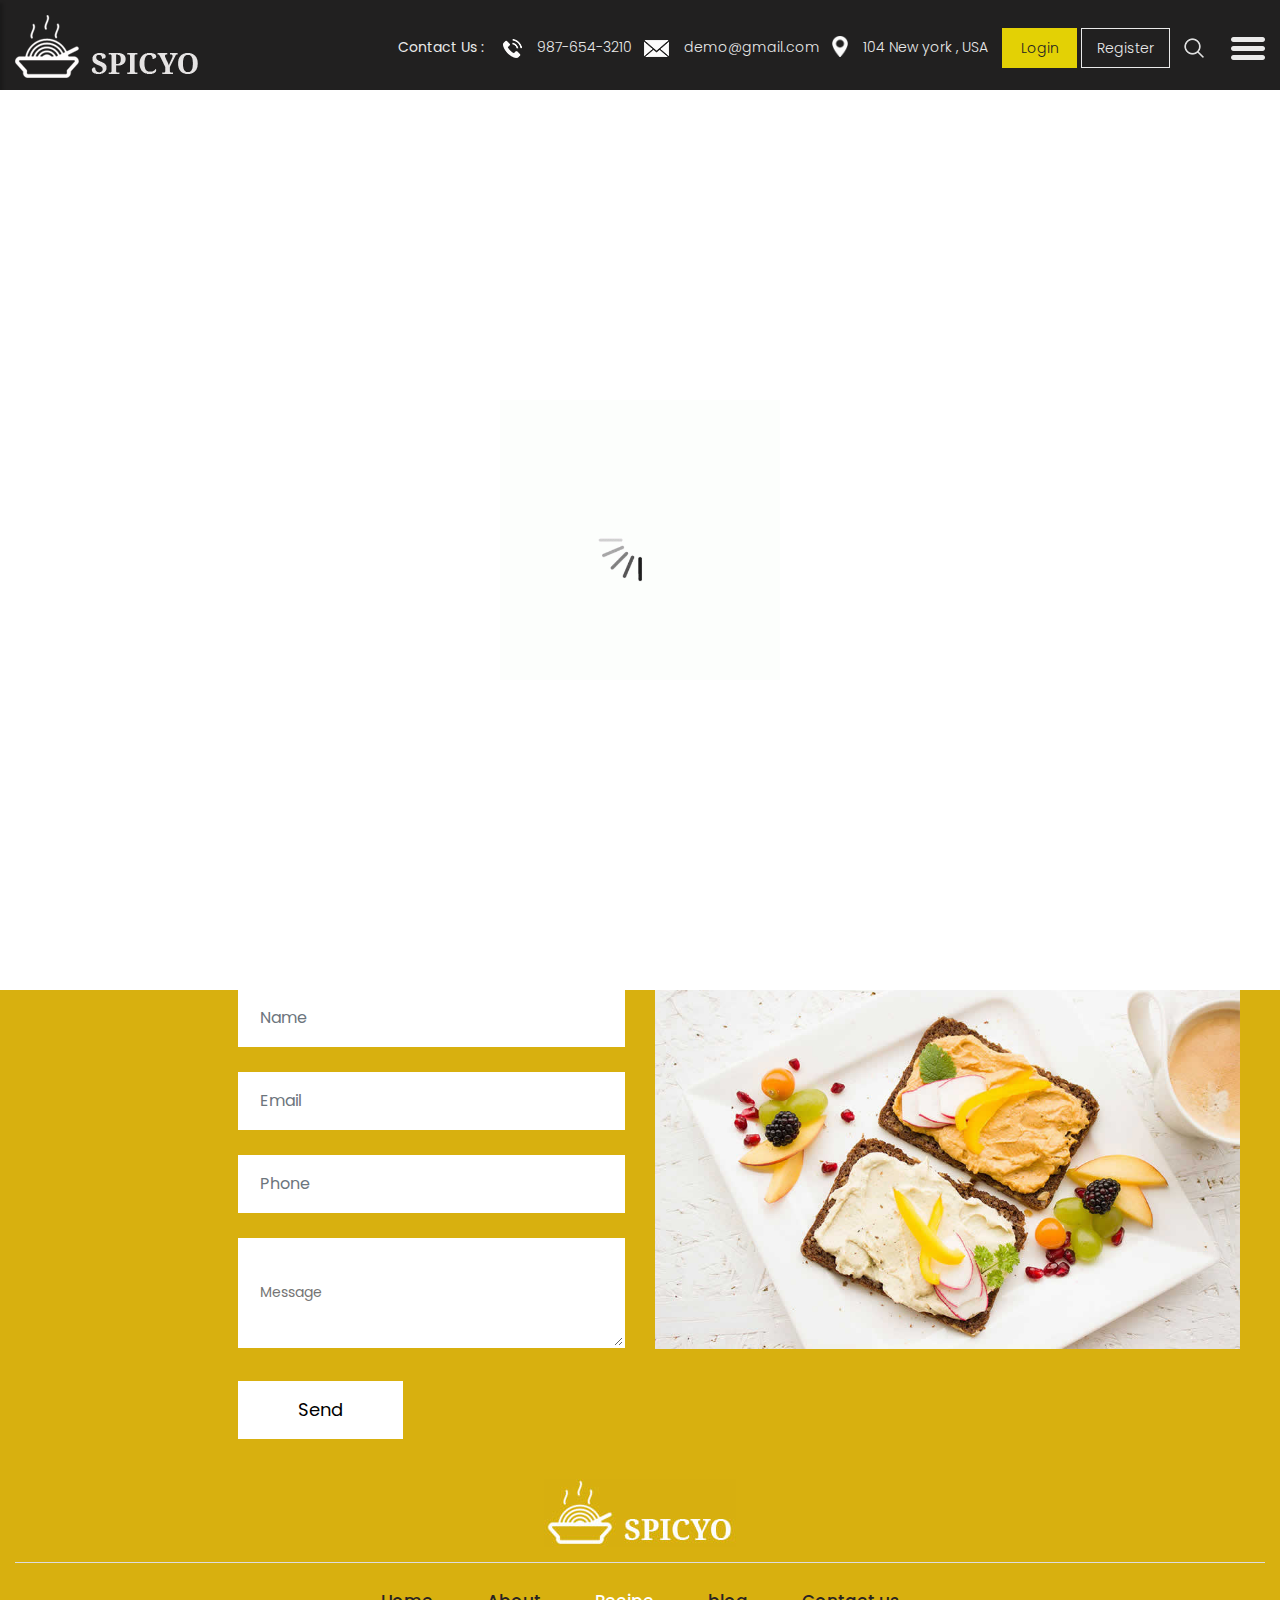
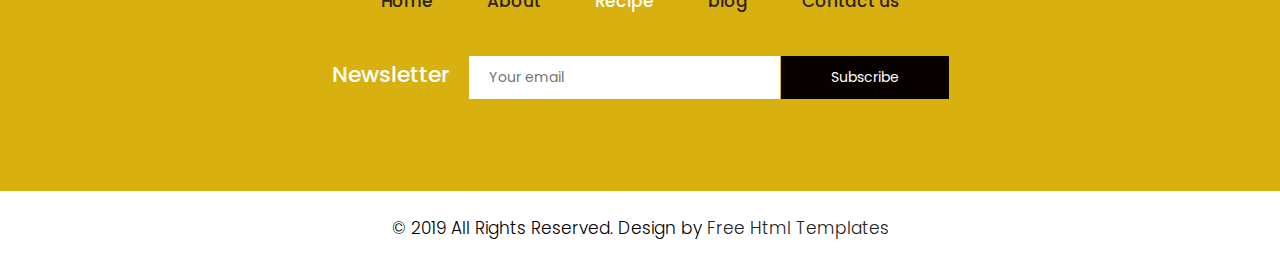
<file: recipe.html>
<!DOCTYPE html>
<html lang="en">

<head>
    <!-- basic -->
    <meta charset="utf-8">
    <meta http-equiv="X-UA-Compatible" content="IE=edge">
    <!-- mobile metas -->
    <meta name="viewport" content="width=device-width, initial-scale=1">
    <meta name="viewport" content="initial-scale=1, maximum-scale=1">
    <!-- site metas -->
    <title>Spicyo</title>
    <meta name="keywords" content="">
    <meta name="description" content="">
    <meta name="author" content="">
    <!-- bootstrap css -->
    <link rel="stylesheet" href="css/bootstrap.min.css">
    <!-- owl css -->
    <link rel="stylesheet" href="css/owl.carousel.min.css">
    <!-- style css -->
    <link rel="stylesheet" href="css/style.css">
    <!-- responsive-->
    <link rel="stylesheet" href="css/responsive.css">
    <!-- awesome fontfamily -->
    <link rel="stylesheet" href="https://cdnjs.cloudflare.com/ajax/libs/font-awesome/4.7.0/css/font-awesome.min.css">
    <!--[if lt IE 9]>
      <script src="https://oss.maxcdn.com/html5shiv/3.7.3/html5shiv.min.js"></script>
      <script src="https://oss.maxcdn.com/respond/1.4.2/respond.min.js"></script><![endif]-->
</head>
<!-- body -->
 
<body class="main-layout Recipes_page">
    <!-- loader  -->
    <div class="loader_bg">
        <div class="loader"><img src="images/loading.gif" alt="" /></div>
    </div>

    <div class="wrapper">
    <!-- end loader -->

     <div class="sidebar">
            <!-- Sidebar  -->
            <nav id="sidebar">

                <div id="dismiss">
                    <i class="fa fa-arrow-left"></i>
                </div>

                <ul class="list-unstyled components">

                    <li >
                        <a href="index.html">Home</a>
                    </li>
                    <li>
                        <a href="about.html">About</a>
                    </li>
                    <li class="active">
                        <a href="recipe.html">Recipe</a>
                    </li>
                    <li>
                        <a href="blog.html">Blog</a>
                    </li>
                    <li>
                        <a href="contact.html">Contact Us</a>
                    </li>
                </ul>

            </nav>
        </div>

    <div id="content">
    <!-- header -->
    <header>
        <div class="container-fluid">
            <div class="row">
                <div class="col-md-3">
                    <div class="full">
                        <a class="logo" href="index.html"><img src="images/logo.png" alt="#" /></a>
                    </div>
                </div>
                <div class="col-md-9">
                    <div class="full">
                        <div class="right_header_info">
                            <ul>
                                <li class="dinone">Contact Us : <img style="margin-right: 15px;margin-left: 15px;" src="images/phone_icon.png" alt="#"><a href="#">987-654-3210</a></li>
                                <li class="dinone"><img style="margin-right: 15px;" src="images/mail_icon.png" alt="#"><a href="#">demo@gmail.com</a></li>
                                <li class="dinone"><img style="margin-right: 15px;height: 21px;position: relative;top: -2px;" src="images/location_icon.png" alt="#"><a href="#">104 New york , USA</a></li>
                                <li class="button_user"><a class="button active" href="#">Login</a><a class="button" href="#">Register</a></li>
                                <li><img style="margin-right: 15px;" src="images/search_icon.png" alt="#"></li>
                                <li>
                                    <button type="button" id="sidebarCollapse">
                                        <img src="images/menu_icon.png" alt="#">
                                    </button>
                                </li>
                            </ul>
                        </div>
                    </div>
                </div>
            </div>
        </div>
    </header>
    <!-- end header -->
    
    <div class="yellow_bg">
   <div class="container">
            <div class="row">
               <div class="col-md-12">
                  <div class="title">
                     <h2>Our Recipes</h2>
                    
                  </div>
               </div>
            </div>
          </div>
</div>
    <!-- section -->
    <section class="resip_section">
        <div class="container">
            <div class="row">
               
                <div class="col-md-12">
            <div class="owl-carousel owl-theme">

                <div class="item">
                    <div class="product_blog_img">
                        <img src="images/rs1.png" alt="#" />
                    </div>
                    <div class="product_blog_cont">
                        <h3>Homemade</h3>
                        <h4><span class="theme_color">$</span>10</h4>
                    </div>
                </div>
                <div class="item">
                    <div class="product_blog_img">
                        <img src="images/rs2.png" alt="#" />
                    </div>
                    <div class="product_blog_cont">
                        <h3>Noodles</h3>
                        <h4><span class="theme_color">$</span>20</h4>
                    </div>
                </div>
                <div class="item">
                    <div class="product_blog_img">
                        <img src="images/rs3.png" alt="#" />
                    </div>
                    <div class="product_blog_cont">
                        <h3>Egg</h3>
                        <h4><span class="theme_color">$</span>30</h4>
                    </div>
                </div>
                <div class="item">
                    <div class="product_blog_img">
                        <img src="images/rs4.png" alt="#" />
                    </div>
                    <div class="product_blog_cont">
                        <h3>Sushi Dizzy</h3>
                        <h4><span class="theme_color">$</span>40</h4>
                    </div>
                </div>
                <div class="item">
                    <div class="product_blog_img">
                        <img src="images/rs5.png" alt="#" />
                    </div>
                    <div class="product_blog_cont">
                        <h3>The Coffee Break</h3>
                        <h4><span class="theme_color">$</span>50</h4>
                    </div>
                </div>
                <div class="item">
                    <div class="product_blog_img">
                        <img src="images/rs1.png" alt="#" />
                    </div>
                    <div class="product_blog_cont">
                        <h3>Homemade</h3>
                        <h4><span class="theme_color">$</span>10</h4>
                    </div>
                </div>
                <div class="item">
                    <div class="product_blog_img">
                        <img src="images/rs2.png" alt="#" />
                    </div>
                    <div class="product_blog_cont">
                        <h3>Noodles</h3>
                        <h4><span class="theme_color">$</span>20</h4>
                    </div>
                </div>
                <div class="item">
                    <div class="product_blog_img">
                        <img src="images/rs3.png" alt="#" />
                    </div>
                    <div class="product_blog_cont">
                        <h3>Egg</h3>
                        <h4><span class="theme_color">$</span>30</h4>
                    </div>
                </div>
                <div class="item">
                    <div class="product_blog_img">
                        <img src="images/rs4.png" alt="#" />
                    </div>
                    <div class="product_blog_cont">
                        <h3>Sushi Dizzy</h3>
                        <h4><span class="theme_color">$</span>40</h4>
                    </div>
                </div>
                <div class="item">
                    <div class="product_blog_img">
                        <img src="images/rs5.png" alt="#" />
                    </div>
                    <div class="product_blog_cont">
                        <h3>The Coffee Break</h3>
                        <h4><span class="theme_color">$</span>50</h4>
                    </div>
                </div>

            </div>
        </div>
            </div>
        </div>
    </section>


    <!-- footer -->
    <fooetr>
        <div class="footer">
            <div class="container-fluid">
                <div class="row">
                  <div class=" col-md-12">
                    <h2>Request  A<strong class="white"> Call  Back</strong></h2>
                  </div>
                    <div class="col-xl-6 col-lg-6 col-md-6 col-sm-12">
                      
                        <form class="main_form">
                            <div class="row">
                             
                                <div class="col-xl-12 col-lg-12 col-md-12 col-sm-12">
                                    <input class="form-control" placeholder="Name" type="text" name="Name">
                                </div>
                                <div class="col-xl-12 col-lg-12 col-md-12 col-sm-12">
                                    <input class="form-control" placeholder="Email" type="text" name="Email">
                                </div>
                                <div class="col-xl-12 col-lg-12 col-md-12 col-sm-12">
                                    <input class="form-control" placeholder="Phone" type="text" name="Phone">
                                </div>
                                <div class="col-xl-12 col-lg-12 col-md-12 col-sm-12">
                                    <textarea class="textarea" placeholder="Message" type="text" name="Message"></textarea>
                                </div>
                                <div class="col-xl-12 col-lg-12 col-md-12 col-sm-12">
                                    <button class="send">Send</button>
                                </div>
                            </div>
                        </form>
                    </div>
                    <div class="col-xl-6 col-lg-6 col-md-6 col-sm-12">
                        <div class="img-box">
                            <figure><img src="images/img.jpg" alt="img" /></figure>
                        </div>
                    </div>
                </div>
                <div class="row">
                    <div class="col-md-12">
                        <div class="footer_logo">
                          <a href="index.html"><img src="images/logo1.jpg" alt="logo" /></a>
                        </div>
                    </div>
                    <div class="col-md-12">
                        <ul class="lik">
                            <li > <a href="index.html">Home</a></li>
                            <li> <a href="about.html">About</a></li>
                            <li class="active"> <a href="recipe.html">Recipe</a></li>
                            <li> <a href="blog.html">blog</a></li>
                            <li> <a href="contact.html">Contact us</a></li>
                        </ul>
                    </div>
                    <div class="col-md-12">
                        <div class="new">
                            <h3>Newsletter</h3>
                            <form class="newtetter">
                                <input class="tetter" placeholder="Your email" type="text" name="Your email">
                                <button class="submit">Subscribe</button>
                            </form>
                        </div>
                    </div>
                </div>
            </div>
            <div class="copyright">
                <div class="container">
                    <p>© 2019 All Rights Reserved. Design by<a href="https://html.design/"> Free Html Templates</a></p>
                </div>
            </div>
        </div>
    </fooetr>
    <!-- end footer -->

    </div>
    </div>
    <div class="overlay"></div>
    <!-- Javascript files-->
    <script src="js/jquery.min.js"></script>
    <script src="js/popper.min.js"></script>
    <script src="js/bootstrap.bundle.min.js"></script>
    <script src="js/owl.carousel.min.js"></script>
    <script src="js/custom.js"></script>
     <script src="js/jquery.mCustomScrollbar.concat.min.js"></script>
    
     <script src="js/jquery-3.0.0.min.js"></script>
   <script type="text/javascript">
        $(document).ready(function() {
            $("#sidebar").mCustomScrollbar({
                theme: "minimal"
            });

            $('#dismiss, .overlay').on('click', function() {
                $('#sidebar').removeClass('active');
                $('.overlay').removeClass('active');
            });

            $('#sidebarCollapse').on('click', function() {
                $('#sidebar').addClass('active');
                $('.overlay').addClass('active');
                $('.collapse.in').toggleClass('in');
                $('a[aria-expanded=true]').attr('aria-expanded', 'false');
            });
        });
    </script>

<script>
         $(document).ready(function() {
           var owl = $('.owl-carousel');
           owl.owlCarousel({
             margin: 10,
             nav: true,
             loop: true,
             responsive: {
               0: {
                 items: 1
               },
               600: {
                 items: 2
               },
               1000: {
                 items: 5
               }
             }
           })
         })
      </script>

</body>

</html>
</file>
<file: css/style.css>
/*--------------------------------------------------------------------- File Name: style.css ---------------------------------------------------------------------*/
/*--------------------------------------------------------------------- import Fonts ---------------------------------------------------------------------*/
 @import url('https://fonts.googleapis.com/css?family=Rajdhani:300,400,500,600,700');
 @import url('https://fonts.googleapis.com/css?family=Poppins:100,100i,200,200i,300,300i,400,400i,500,500i,600,600i,700,700i,800,800i,900,900i');
 @import url('https://fonts.googleapis.com/css?family=Raleway:100,100i,200,200i,300,300i,400,400i,500,500i,600,600i,700,700i,800,800i,900,900i');
/*--------------------------------------------------------------------- basic ---------------------------------------------------------------------*/
 body {
     color: #666666;
     font-size: 14px;
     font-family: 'poppins', sans-serif;
     line-height: 1.80857;
     font-weight: normal;
}
 a {
     color: #1f1f1f;
     text-decoration: none !important;
     outline: none !important;
     -webkit-transition: all .3s ease-in-out;
     -moz-transition: all .3s ease-in-out;
     -ms-transition: all .3s ease-in-out;
     -o-transition: all .3s ease-in-out;
     transition: all .3s ease-in-out;
}
 h1, h2, h3, h4, h5, h6 {
     letter-spacing: 0;
     font-weight: normal;
     position: relative;
     padding: 0 0 10px 0;
     font-weight: normal;
     line-height: normal;
     color: #111111;
     margin: 0 
}
 h1 {
     font-size: 24px 
}
 h2 {
     font-size: 22px 
}
 h3 {
     font-size: 18px 
}
 h4 {
     font-size: 16px 
}
 h5 {
     font-size: 14px 
}
 h6 {
     font-size: 13px 
}
 *, *::after, *::before {
     -webkit-box-sizing: border-box;
     -moz-box-sizing: border-box;
     box-sizing: border-box;
}
 h1 a, h2 a, h3 a, h4 a, h5 a, h6 a {
     color: #212121;
     text-decoration: none!important;
     opacity: 1 
}
 button:focus {
     outline: none;
}
 ul, li, ol {
     margin: 0px;
     padding: 0px;
     list-style: none;
}
 p {
     margin: 0px;
     font-weight: 300;
     font-size: 15px;
     line-height: 24px;
}
 a {
     color: #222222;
     text-decoration: none;
     outline: none !important;
}
 a, .btn {
     text-decoration: none !important;
     outline: none !important;
     -webkit-transition: all .3s ease-in-out;
     -moz-transition: all .3s ease-in-out;
     -ms-transition: all .3s ease-in-out;
     -o-transition: all .3s ease-in-out;
     transition: all .3s ease-in-out;
}
 img {
     max-width: 100%;
     height: auto;
}
 :focus {
     outline: 0;
}
 .btn-custom {
     margin-top: 20px;
     background-color: transparent !important;
     border: 2px solid #ddd;
     padding: 12px 40px;
     font-size: 16px;
}
 .lead {
     font-size: 18px;
     line-height: 30px;
     color: #767676;
     margin: 0;
     padding: 0;
}
 .form-control:focus {
     border-color: #ffffff !important;
     box-shadow: 0 0 0 .2rem rgba(255, 255, 255, .25);
}
 .navbar-form input {
     border: none !important;
}
 .badge {
     font-weight: 500;
}
 blockquote {
     margin: 20px 0 20px;
     padding: 30px;
}
 button {
     border: 0;
     margin: 0;
     padding: 0;
     cursor: pointer;
}
 .full {
     float: left;
     width: 100%;
}
 .layout_padding {
     padding-top: 90px;
     padding-bottom: 90px;
}
 .layout_padding_2 {
     padding-top: 75px;
     padding-bottom: 75px;
}
 .light_silver {
     background: #f9f9f9;
}
 .theme_bg {
     background: #38c8a8;
}
 .margin_top_30 {
     margin-top: 30px !important;
}
 .full {
     width: 100%;
     float: left;
     margin: 0;
     padding: 0;
}
/**-- heading section --**/
 .main_heading {
     text-align: center;
     display: flex;
     justify-content: center;
     position: relative;
     margin-bottom: 50px;
}
 .main_heading h2 {
     padding: 0;
     font-size: 48px;
     line-height: 60px;
     font-weight: 400;
     position: relative;
     letter-spacing: -0.5px;
     color: #114c7d;
     border-left: solid #38c8a8 10px;
     padding-left: 15px;
}
 .main_heading h2 strong {
     background: #38c8a8;
     color: #fff;
     font-weight: 600;
     padding: 0 15px;
     line-height: 68px;
}
 .white_heading_main h2 {
     color: #fff;
}
 .small_main_heading {
     margin-top: 25px;
     float: left;
     width: 100%;
     border-bottom: solid rgba(0, 0, 0, 0.07) 1px;
     margin-bottom: 25px;
}
 .small_main_heading h2 {
     padding: 2px 0 20px 0;
     color: #114c7d;
     font-weight: 400;
     font-size: 28px;
     background-image: url('../images/fevicon.png');
     background-repeat: no-repeat;
     padding-left: 55px;
     letter-spacing: -0.5px;
}
 .small_main_heading h2 strong {
     color: #38c8a8;
     font-weight: 600;
}
 .main_bt {
     background: #38c8a8;
     color: #fff;
     padding: 8px 25px 8px 20px;
     float: left;
     font-size: 15px;
     font-weight: 300;
     border-left: solid #114c7d 5px;
     border-radius: 0;
}
 a.readmore_bt {
     color: #fff;
     font-weight: 300;
     text-decoration: underline !important;
}
 .main_bt:hover, .main_bt:focus {
     background: #114c7d;
     border-left: solid #38c8a8 5px;
     color: #fff;
}
 .margin_top_50 {
     margin-top: 50px;
}
 .margin_bottom_30_all {
     margin-bottom: 30px;
}
 .text_align_center {
     text-align: center;
}
/*---------------------------- preloader area ----------------------------*/
 .loader_bg {
     position: fixed;
     z-index: 9999999;
     background: #fff;
     width: 100%;
     height: 100%;
}
 .loader {
     height: 100%;
     width: 100%;
     position: absolute;
     left: 0;
     top: 0;
     display: flex;
     justify-content: center;
     align-items: center;
}
 .loader img {
     width: 280px;
}
/*--------------------------------------------------------------------- header ---------------------------------------------------------------------*/
 header {
     min-height: 90px;
     background: #212020;
     padding: 15px 0;
     position: fixed;
     width: 100%;
     top: 0;
     left: 0;
     z-index: 998;
}
 header .container-fluid {
     max-width: 1850px;
}
 .right_header_info {
     width: 100%;
     float: left;
     padding: 20px 0 0;
}
 .right_header_info ul {
     list-style: none;
     padding: 0;
     margin: 0;
     float: right;
}
 .right_header_info ul li {
     display: inline;
     font-size: 16px;
     margin-left: 45px;
     color: #eaeaea;
     font-weight: 400;
     float: left;
}
 .right_header_info ul li a {
     color: #eaeaea;
     font-weight: 300;
}
 .button_user a {
     float: left;
     min-width: 75px;
     height: 35px;
     text-align: center;
     line-height: 35px;
     position: relative;
     top: -3px;
     padding: 0 15px;
     margin: 0 2px;
}
 .button_user a {
     float: left;
     min-width: 75px;
     height: 40px;
     text-align: center;
     line-height: 38px;
     position: relative;
     top: -7px;
     padding: 0 15px;
     margin: 0 2px;
     border: solid #eaeaea 1px;
}
 .button_user a:hover, .button_user a:focus, .button_user a.active {
     background: #e3d105;
     color: #fff;
     border-color: #e3d105;
     color: #222;
}
 #sidebarCollapse {
     background: transparent;
}
 .slider_section {
     background: #212020;
     min-height: 100vh;
     padding-top: 93px;
}
/** slider section **/
 #main_slider {
     padding: 90px 0 30px;
}
 .slider_section .container {
     width: 100%;
     max-width: 1920px;
}
 .vert .carousel-item-next.carousel-item-left, .vert .carousel-item-prev.carousel-item-right {
     -webkit-transform: translate3d(0, 0, 0);
     transform: translate3d(0, 0, 0);
}
 .vert .carousel-item-next, .vert .active.carousel-item-right {
     -webkit-transform: translate3d(0, 100%, 0);
     transform: translate3d(0, 100% 0);
}
 .vert .carousel-item-prev, .vert .active.carousel-item-left {
     -webkit-transform: translate3d(0,-100%, 0);
     transform: translate3d(0,-100%, 0);
}
 .slider_cont {
     padding-left: 190px;
     float: left;
     margin: 100px 0 0;
}
 .slider_cont h3 {
     font-size: 70px;
     font-weight: 600;
     color: #fff;
     line-height: 70px;
     letter-spacing: -2px;
}
 .slider_cont p {
     font-size: 18px;
     color: #999;
     line-height: normal;
     font-weight: 300;
     margin-top: 15px;
     margin-bottom: 10px;
     padding-right: 30px;
}
 #main_slider .carousel-control-prev, #main_slider .carousel-control-next {
     width: 65px;
     height: 65px;
     background: #e1e0e0;
     opacity: 1;
     font-size: 30px;
     color: #212020;
     border-radius: 100%;
}
 #main_slider a.carousel-control-prev {
     position: absolute;
     left: 50px;
     top: 42%;
}
 #main_slider a.carousel-control-next {
     position: absolute;
     left: 50px;
     top: 52%;
}
 .main_bt_border {
     color: #fff;
     font-size: 18px;
     font-weight: 300;
     min-width: 150px;
     border: solid #fff 1px;
     float: left;
     text-align: center;
     min-height: 50px;
     line-height: 50px;
     margin-top: 20px;
}
 .main_bt_border:hover, .main_bt_border:focus {
     background: #e3d105;
     border-color: #e3d105;
     color: #222;
}
 .theme_color {
     color: #f8c90d !important;
}
.resip_section {
    background: #212020;
    margin-top: 0;
    padding: 60px 0px 50px 0px;
    border-top: solid rgba(255,255,255,.1) 1px;
    box-shadow: inset 0 10px 30px -16px #000;
}
 .ourheading h2 {
    font-size: 45px;
     font-weight: 500;
     line-height: 40px;
     color: #fff;
     padding-bottom: 38px;
}
 .product_blog_cont {
     text-align: center;
     padding-top: 20px;
}
 .product_blog_cont h3 {
     color: #fff;
     font-size: 22px;
     font-weight: 400;
     text-align: center;
}
 .product_blog_cont h4 {
     color: #fff;
     font-size: 18px;
}
 .bgbg {
    font-size: 33px !important;
}
 .carousel-control-prev:focus, .carousel-control-prev:hover {
    background: #e3d105;
     color: #000;
}
 .carousel-control-prev {
     left: -160px;
     color: #000;
     opacity: 1;
     width: 55px;
     height:55px;
     background: #fff;
     top: 35%;
}
 .carousel-control-next:focus, .carousel-control-next:hover {
    background: #e3d105;
     color: #000;
}
 .carousel-control-next {
     right: -160px;
     color: #000;
     opacity: 1;
     width: 55px;
     height:55px;
     background: #fff;
     top: 35%;
}
 .owl-prev span {
     display: none;
}
 .owl-prev {
     width: 50px;
     height: 45px;
     background: url(../images/icon.jpg) !important;
     float: left;
     opacity: 1;
     color: #000;
}
 .owl-next {
     width: 50px;
     height: 45px;
     background: url(../images/-2.jpg) !important;
     float: right;
     opacity: 1;
     color: #000;
}
 .owl-next:hover{
    background: #e3d105;
     color: #000;
}
 .owl-dots {
     display: none;
}
 .owl-next span {
     display: none;
}
/** about **/
 .about {
    padding-top: 90px;
}
 .about .about_box {
    background: #191918;
     padding: 55px 40px;
}
 .about .about_box h3 {
     font-size: 30px;
     line-height: 28px;
     color: #fff;
     font-weight: 500;
     padding: 0;
}
 .about .about_box p {
     color: #ffff;
     font-size: 17px;
     line-height: 28px;
     padding: 30px 0px;
     font-weight: 400;
}
 .about .about_box a {
     color: #fff;
     font-size: 22px;
     line-height: 29px;
}
 .about .about_box a:hover {
     color: #e7bb0b;
}
 .about .about_img {
     height: 100%;
     background: #d8b00f;
     margin-top: 90px;
}
 .about .about_img figure {
     margin: 0;
     margin-right: 0px;
     padding: 92px 0px 0px 60px;
     margin-right: -64px;
}
/** end about **/
/** blog **/
 .blog {
    padding-top: 180px;
}
 .title {
    text-align: center;
     padding-bottom: 60px;
}
 .title h2 {
    font-size: 45px;
     font-weight: 500;
     line-height: 40px;
     color: #191918;
     padding: 20px 0px;
}
 .title span {
    color: #191918;
     font-size: 17px;
     line-height: 20px;
     display: block;
}
 .blog .blog_box {
    border:#a1a1a1 solid 1px;
     background: #fff;
}
 .blog .blog_box .blog_img_box {
    background: #fff;
     box-shadow: #ddd 0px 3px 3px 0px;
}
 .blog .blog_box .blog_img_box figure {
    margin:0;
     position: relative;
}
 .blog_img_box figure img {
    width: 100%;
}
 .blog .blog_box .blog_img_box figure span {
     background: #000;
     top: 0;
     text-align: center;
     padding: 7px 10px;
     color: #fff;
     right: 0;
     left: 0;
     position: absolute;
     width: 100px;
}
 .blog .blog_box h3 {
     color: #373535;
     font-size: 22px;
     line-height: 25px;
     font-weight: 500;
     padding: 0px 20px;
     padding-top: 30px;
     padding-bottom: 15px;
}
 .blog .blog_box p {
     color: #525050;
     font-size: 17px;
     line-height: 28px;
     padding: 0px 20px;
     padding-bottom:28px;
}
/** end blog **/
/** Our Client **/
 .Client {
     padding-top:90px;
}
 .Client .title h2 {
     font-size: 45px;
     font-weight: 500;
     line-height: 40px;
     color: #191918;
     padding: 20px 0px;
     padding-bottom: 0px;
}
 .Client .Client_box {
     background: #212020;
     border-radius: 20px;
     text-align: center;
     padding: 65px 50px;
}
 .Client .Client_box h3 {
     color: #fff;
     font-size: 30px;
     line-height: 28px;
     padding: 25px 0px;
     padding-top: 32px;
}
 .Client .Client_box p {
     color: #fff;
     font-size: 17px;
     line-height:28px;
     font-weight: 400;
}
 .Client .Client_box i {
     padding-top: 20px;
     display: inline-block;
}
/** end Our Client **/
/*--------------------------------------------------------------------- footer ---------------------------------------------------------------------*/
 .footer {
     background: #d8b00f;
     padding-top:90px;
     margin-top: 90px;
}
 .footer h2 {
     color: #000;
     font-size: 40px;
     font-weight: 500;
     padding-left: 223px;
     padding-bottom: 0px;
}
 .white {
     color: #fff;
     font-weight: 500;
}
 .main_form {
     padding-top: 30px;
     padding-left: 223px;
}
 .form-control {
     border: #fff solid 2px;
     border-radius: inherit;
     margin-bottom: 25px;
     padding: 15px 20px;
     font-family: poppins;
}
 .form-control:focus {
     box-shadow: inherit;
     border: #fff solid 2px !important;
}
 .textarea {
     font-family: poppins;
     border: #fff solid 2px;
     margin-bottom: 25px;
     padding: 15px 20px;
     width: 100%;
     padding-top: 40px;
}
 .send {
     font-family: poppins;
     float: left;
     margin: 0 auto;
     display: block;
     background: #fff;
     color: #000;
     max-width: 165px;
     padding: 13px 0px;
     width: 100%;
     font-size: 18px;
}
 .send:hover {
     background: #000;
     color: #fff;
}
 .footer .img-box {
     padding-right: 25px;
}
 .footer_logo {
     margin-top: 40px;
     text-align: center;
     border-bottom: #ddd solid 1px;
     padding-bottom: 15px;
     margin-bottom: 15px;
}
 ul.lik {
    text-align: center;
     margin-top: 10px;
}
 ul.lik li {
    display: inline-block;
}
 ul.lik li a {
     color: #292323;
     font-size: 17px;
     line-height: 27px;
     padding: 0px 25px;
     font-weight: 500;
}
 ul.lik li a:hover {
     color: #fff;
}
 ul.lik li.active a {
    color: #fff;
}
 .new {
    text-align: center;
     margin-top: 40px;
}
 .new h3 {
    color: #fff;
     font-size:22px;
     font-weight: 500;
     display:inline-block;
     padding-right: 15px;
}
 .newtt p {
    color: #fff;
     text-align: center;
     margin-top: 35px;
}
 .newtetter {
    display: inline-block;
}
 .newtetter .tetter {
     padding: 9px 20px;
     border-radius: inherit;
     border: indianred
}
 .submit {
     background: #070100;
     margin-left: -3px;
     padding: 9px 50px;
     color: #fff;
}
 .submit:hover {
    background: #ddd;
     color: #000;
}
 .footer .img-box figure {
    margin: 0px;
}
 .footer .img-box figure img {
    width: 100%;
}
 .copyright {
    background: #fff;
     margin-top: 90px;
}
 .copyright p {
    color: #000;
     text-align: center;
     padding: 25px 0px;
     font-size: 17px;
}
 .copyright a:hover {
    color: #d8b00f;
}
 .owl-dot {
     background: #15cfe5 !important;
     width: 25px;
     height: 25px;
     margin-bottom: 25px !important;
     border-radius: 25px;
     margin: 0px 5px;
     margin-bottom: 0px;
}
/* --------------------------------------------------- SIDEBAR STYLE ----------------------------------------------------- */
 #sidebar {
     width: 280px;
     position: fixed;
     top: 0;
     left: -280px;
     height: 100vh;
     z-index: 999;
     background: #fff;
     color: #fff;
     transition: all 0.3s;
     overflow-y: scroll;
     box-shadow: 3px 3px 3px rgba(0, 0, 0, 0.2);
}
 #sidebar.active {
     left: 0;
}
 #dismiss {
     width: 35px;
     height: 35px;
     line-height: 34px;
     text-align: center;
     background: #111;
     position: absolute;
     top: 10px;
     right: 10px;
     cursor: pointer;
     -webkit-transition: all 0.3s;
     -o-transition: all 0.3s;
     transition: all 0.3s;
}
 #dismiss:hover {
     background: #111;
     color: #fff;
}
 .overlay {
     display: none;
     position: fixed;
     width: 100vw;
     height: 100vh;
     background: rgba(0, 0, 0, 0.7);
     z-index: 998;
     opacity: 0;
     transition: all 0.5s ease-in-out;
}
 .overlay.active {
     display: block;
     opacity: 1;
}
 #sidebarCollapse {
     background: transparent;
     padding: 0;
     border: none;
}
 #sidebar .sidebar-header {
     padding: 20px;
     background: #6d7fcc;
}
 #sidebar ul.components {
     padding: 55px 0;
}
 #sidebar ul p {
     color: #fff;
     padding: 10px;
}
 #sidebar ul li a {
     padding: 10px 25px;
     font-size: 1.3em;
     display: block;
     font-weight: 300;
}
 #sidebar ul li a:hover {
     color: #fff;
     background: #d8b00f;
}
 #sidebar ul li.active > a, a[aria-expanded="true"] {
     color: #fff;
     background: #d8b00f;
}
 a[data-toggle="collapse"] {
     position: relative;
}
 .dropdown-toggle::after {
     display: block;
     position: absolute;
     top: 50%;
     right: 20px;
     transform: translateY(-50%);
}
 ul ul a {
     font-size: 0.9em !important;
     padding-left: 30px !important;
     background: #6d7fcc;
}
 ul.CTAs {
     padding: 20px;
}
 ul.CTAs a {
     text-align: center;
     font-size: 0.9em !important;
     display: block;
     border-radius: 5px;
     margin-bottom: 5px;
}
 a.download {
     background: #fff;
     color: #7386D5;
}
 a.article, a.article:hover {
     background: #6d7fcc !important;
     color: #fff !important;
}
/*--------------------------------------------------------------------- ener page css ---------------------------------------------------------------------*/
 .bg_bg {
    background: url(../images/bg.jpg);
}
 .yellow_bg .title h2 {
     font-weight: bold;
     color: #fff;
     font-weight: 500;
}
 .yellow_bg {
     background-color: #e3d105;
     padding: 40px 0px;
     margin-top: 90px;
}
 .yellow_bg .title {
     padding-bottom: 0px;
     text-align: center;
}
 .about_page .about span {
    padding-top: 15px;
}
 .about_page .footer {
    margin-top: 180px;
}
 .blog_page .blog {
    padding-top: 90px;
}
 .blog_page .blog span {
    padding-top: 15px;
}
 .yellow_bg .title h2 {
     font-weight: bold;
     color: #fff;
     font-weight: 500;
}
 h18{
      color: white;
      font-size: 28px;
 }

 h19{
color: white;
font-size: 26px;
 }
 h20{
color:black;
font-size: 50px;
 }
 h21{
      color: black;
      font-size: 40px;
 }
 h22{
color: black;
font-size: 40px
 }
h112{
color: white;
font-size: 20px;
}
</file>
<file: css/responsive.css>
/*--------------------------------------------------------------------- File Name: responsive.css ---------------------------------------------------------------------*/
 @media (min-width: 1200px) and (max-width: 1500px) {
     .right_header_info ul li {
        font-size: 14px;
         margin-left: 12px;
    }
     .slider_cont h3 {
        font-size: 36px;
         line-height: 45px;
    }
     .slider_cont p {
        margin-top: 10px;
         margin-bottom: 5px
    }
     .slider_section {
        min-height: auto;
    }
     .carousel-control-prev {
         width: 50px;
         height:50px;
         left: -20px;
         top: 95%;
    }
     .carousel-control-next {
         width: 50px;
         height:50px;
         right: -20px;
         top: 95%;
    }
}
 @media (min-width: 992px) and (max-width: 1199px) {
     .dinone {
        display: none !important;
    }
     .slider_section {
        min-height: auto;
    }
     .slider_cont {
        padding-left: 128px;
         margin: 0;
    }
     .slider_cont h3 {
        font-size: 36px;
         line-height: 45px;
    }
     .slider_cont p {
        margin-top: 10px;
         margin-bottom: 5px
    }
     #main_slider .carousel-control-prev, #main_slider .carousel-control-next {
        width: 54px;
         height: 54px;
    }
     .carousel-control-prev {
         width: 50px;
         height:50px;
         left: -20px;
         top: 95%;
    }
     .carousel-control-next {
         width: 50px;
         height:50px;
         right: -20px;
         top: 95%;
    }
     .about .about_img figure {
        padding: 155px 0px 0px 60px;
    }
     .footer h2 {
        padding-left: 17px;
    }
     .main_form {
        padding-left: 17px;
    }
}
 @media (min-width: 768px) and (max-width: 991px) {
     .dinone {
        display: none !important;
    }
     .slider_cont {
        display: none;
    }
     .slider_section {
        min-height: auto;
    }
     .slider_image img {
        height: 250px;
    }
     .slider_image.full.text_align_center img {
        height: 250px;
    }
     #main_slider a.carousel-control-prev {
        top: 31%;
    }
     .carousel-control-prev {
         left: -2px;
         width: 50px;
         height:50px;
         top: 95%;
    }
     .carousel-control-next {
         right: -2px;
         width: 50px;
         height:50px;
         top: 95%;
    }
     .blog {
         padding-top: 120px;
    }
     .about_page .footer {
        margin-top: 120px;
    }
     .about .about_img {
         margin-top: 30px;
    }
     .about .about_img figure {
        padding: 28px 0px 0px 60px;
         margin-right: -64px;
    }
     .blog .blog_box p {
         font-size: 15px;
         line-height: 22px;
         padding: 0px 10px;
    }
     .footer h2 {
        padding-left: 17px;
    }
     .main_form {
        padding-left: 17px;
    }
     .Client .Client_box {
        padding: 55px 30px;
    }
}
 @media (min-width: 576px) and (max-width: 767px) {
     .dinone {
        display: none !important;
    }
     .slider_cont {
        display: none;
    }
     .slider_section {
        min-height: auto;
    }
     .slider_image img {
        height: 250px;
    }
     .slider_image.full.text_align_center img {
        height: 250px;
    }
     #main_slider a.carousel-control-prev {
        top: 31%;
    }
     .right_header_info {
        padding: 0px 0 0;
    }
     .right_header_info ul {
        margin-top: -37px !important;
    }
     .carousel-control-prev {
         left: -2px;
         width: 50px;
         height:50px;
         top: 95%;
    }
     .carousel-control-next {
         right: -2px;
         width: 50px;
         height:50px;
         top: 95%;
    }
     .title h2 {
        font-size: 34px;
         line-height: 35px;
    }
     .about .about_img {
        margin-top: 30px;
         margin-right: 65px;
    }
     .about .about_img figure {
        padding: 31px 0px 0px 44px;
         margin-right: -60px;
    }
     .blog {
         padding-top: 120px;
    }
     .about_page .footer {
        margin-top: 120px;
    }
     .mar_bottom {
        margin-bottom: 30px;
    }
     .footer h2 {
        padding-left: 0px;
    }
     .main_form {
        padding-left: 0px;
    }
     .send {
        margin-bottom: 30px;
    }
     ul.lik li a {
        padding: 0px 21px;
    }
}
 @media (max-width: 575px) {
     .logo {
        text-align: center;
         display: block;
    }
     .right_header_info ul {
         float: inherit;
         float: inherit;
         text-align: center;
         display: flex;
         justify-content: center;
         width: 100%;
    }
     .right_header_info ul li {
        padding-top: 10px;
         margin-left: 10px;
    }
     .dinone {
        display: none !important;
    }
     .slider_cont {
        display: none;
    }
     #main_slider a.carousel-control-prev {
        top: 40%;
         left: 0px;
         width: 50px;
         height: 50px;
    }
     #main_slider a.carousel-control-next {
        top: 60%;
         left: 0px;
         width: 50px;
         height: 50px;
    }
     .slider_section {
        min-height: auto;
    }
     .slider_image img {
        height: 250px;
    }
     .slider_image.full.text_align_center img {
        height: 250px;
    }
     .product_blog_img {
        text-align: center;
    }
     .carousel-control-prev {
         left: -2px;
         width: 50px;
         height:50px;
         top: 95%;
    }
     .carousel-control-next {
         right: -2px;
         width: 50px;
         height:50px;
         top: 95%;
    }
     .title h2 {
        font-size: 36px;
         line-height: 38px;
    }
     .blog {
        padding-top: 120px;
    }
     .about_page .footer {
        margin-top: 120px;
    }
     .about .about_img figure {
        padding: 32px 0px 0px 32px;
         margin-right: -30px;
    }
     .about .about_img {
        margin-top: 30px;
         margin-right: 30px;
    }
     .about .about_box {
        padding: 55px 20px;
    }
     .Client .Client_box {
        padding: 65px 25px;
    }
     .mar_bottom {
        margin-bottom: 30px;
    }
     .footer h2 {
        padding-left: 0px;
         font-size: 28px;
    }
     .main_form {
        padding-left: 0px;
    }
     .send {
        margin-bottom: 30px;
    }
     ul.lik li a {
        padding: 0px 13px;
    }
     .newtetter .tetter {
        width: 64%;
    }
     .submit {
        width: 102px;
         padding: 9px 18px;
    }
     .yellow_bg {
        margin-top: 163px;
    }
}
</file>
